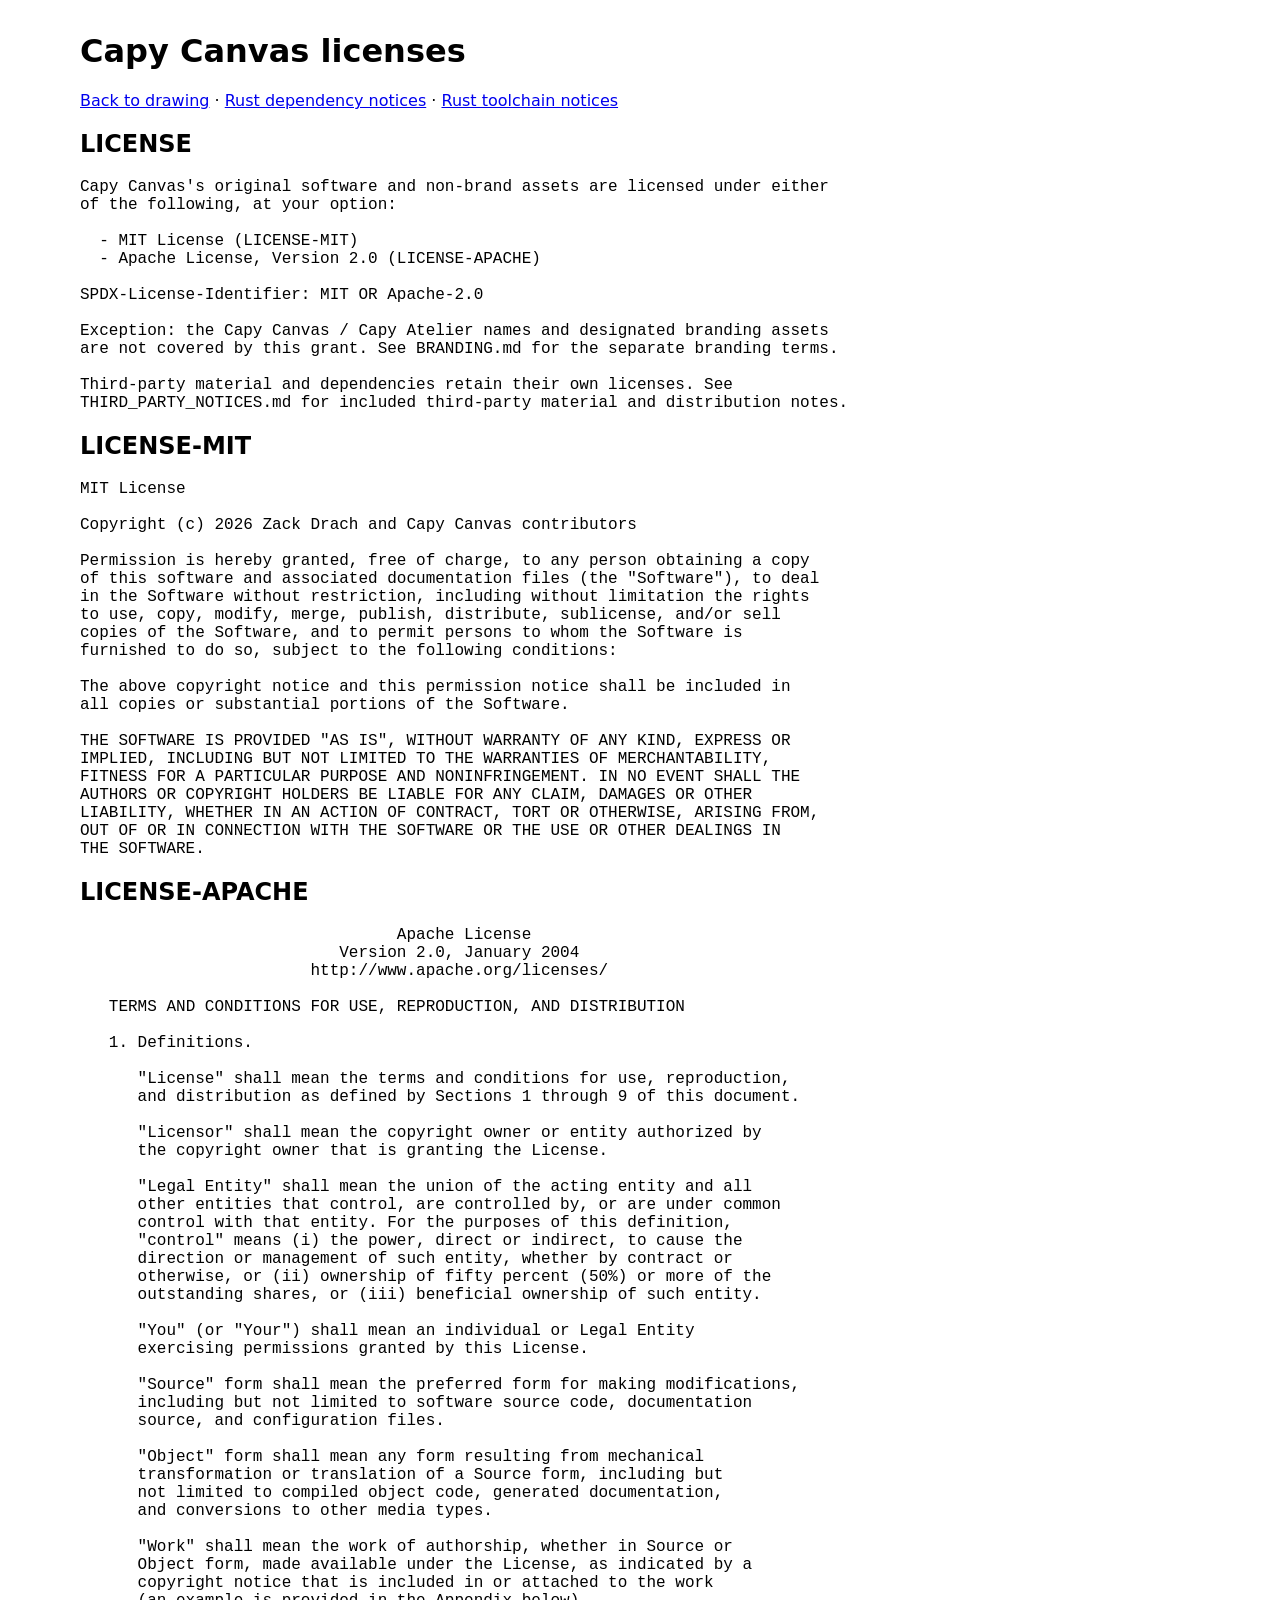
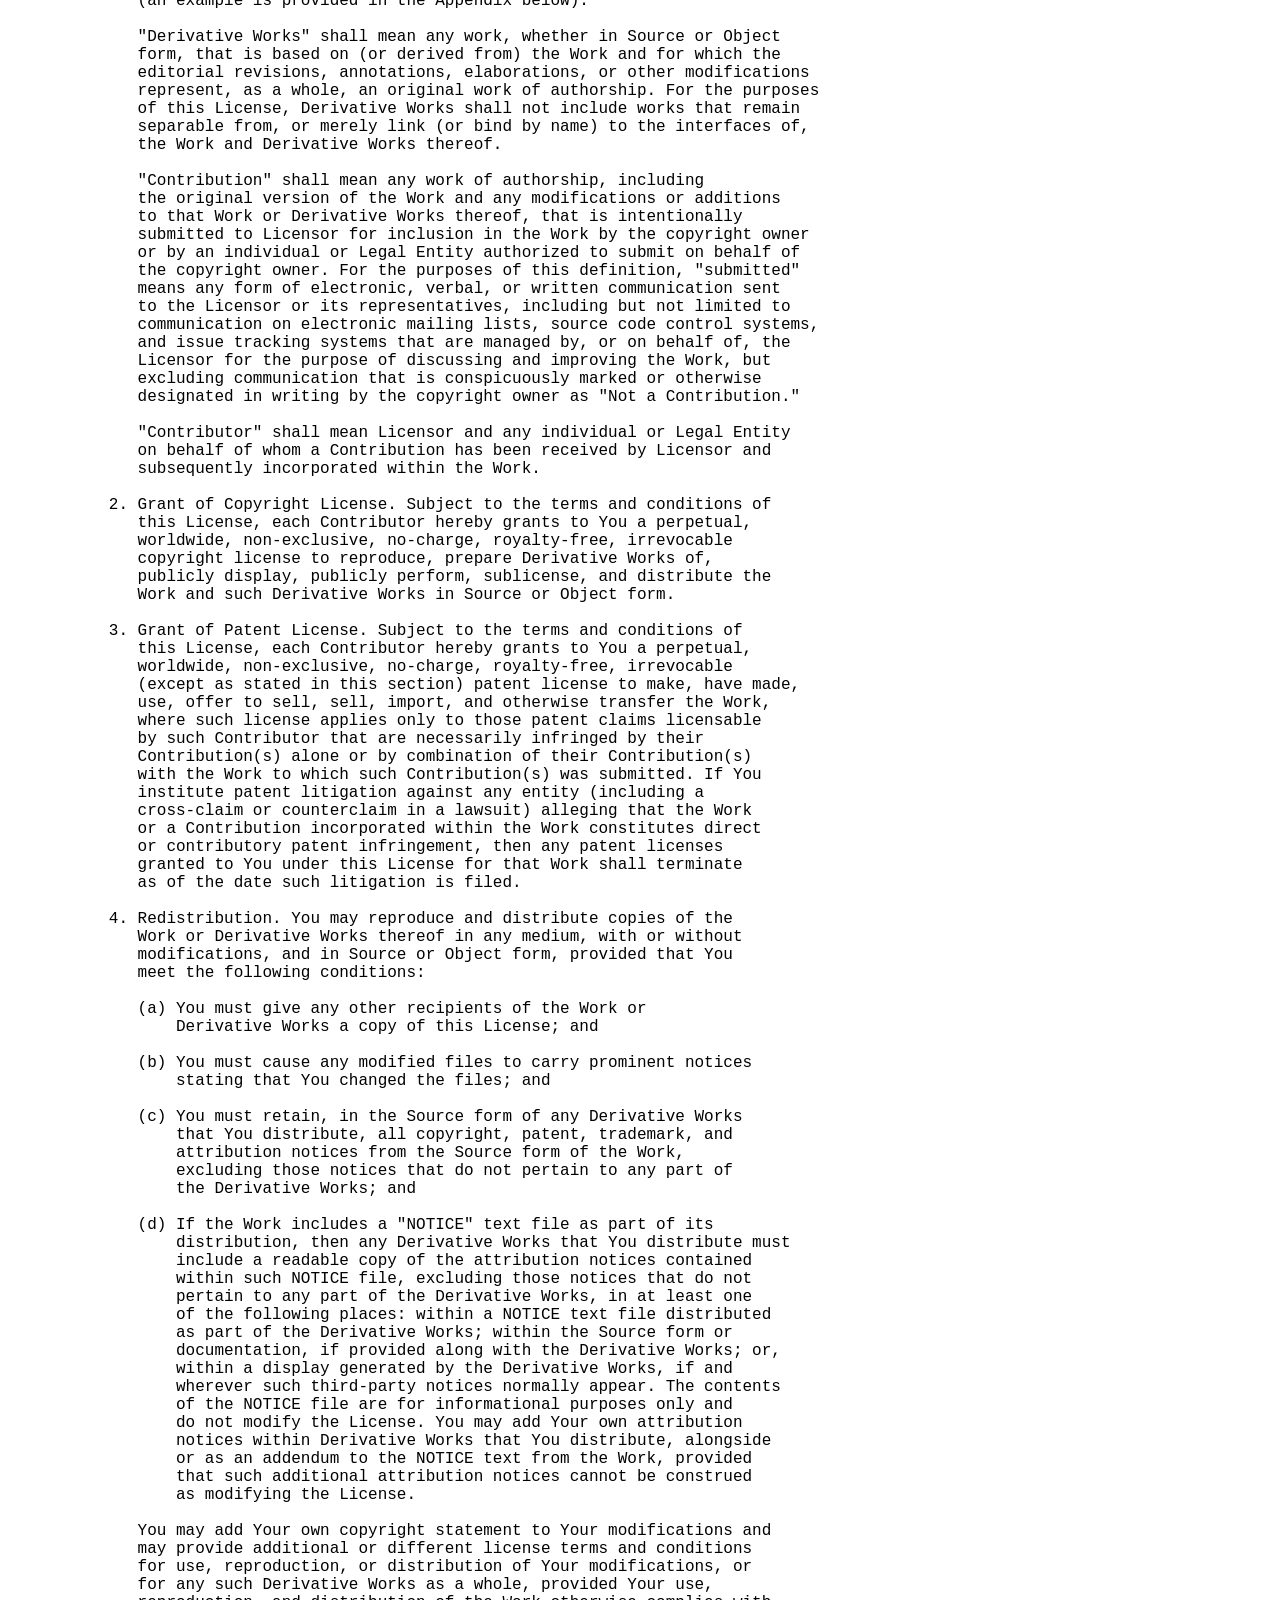
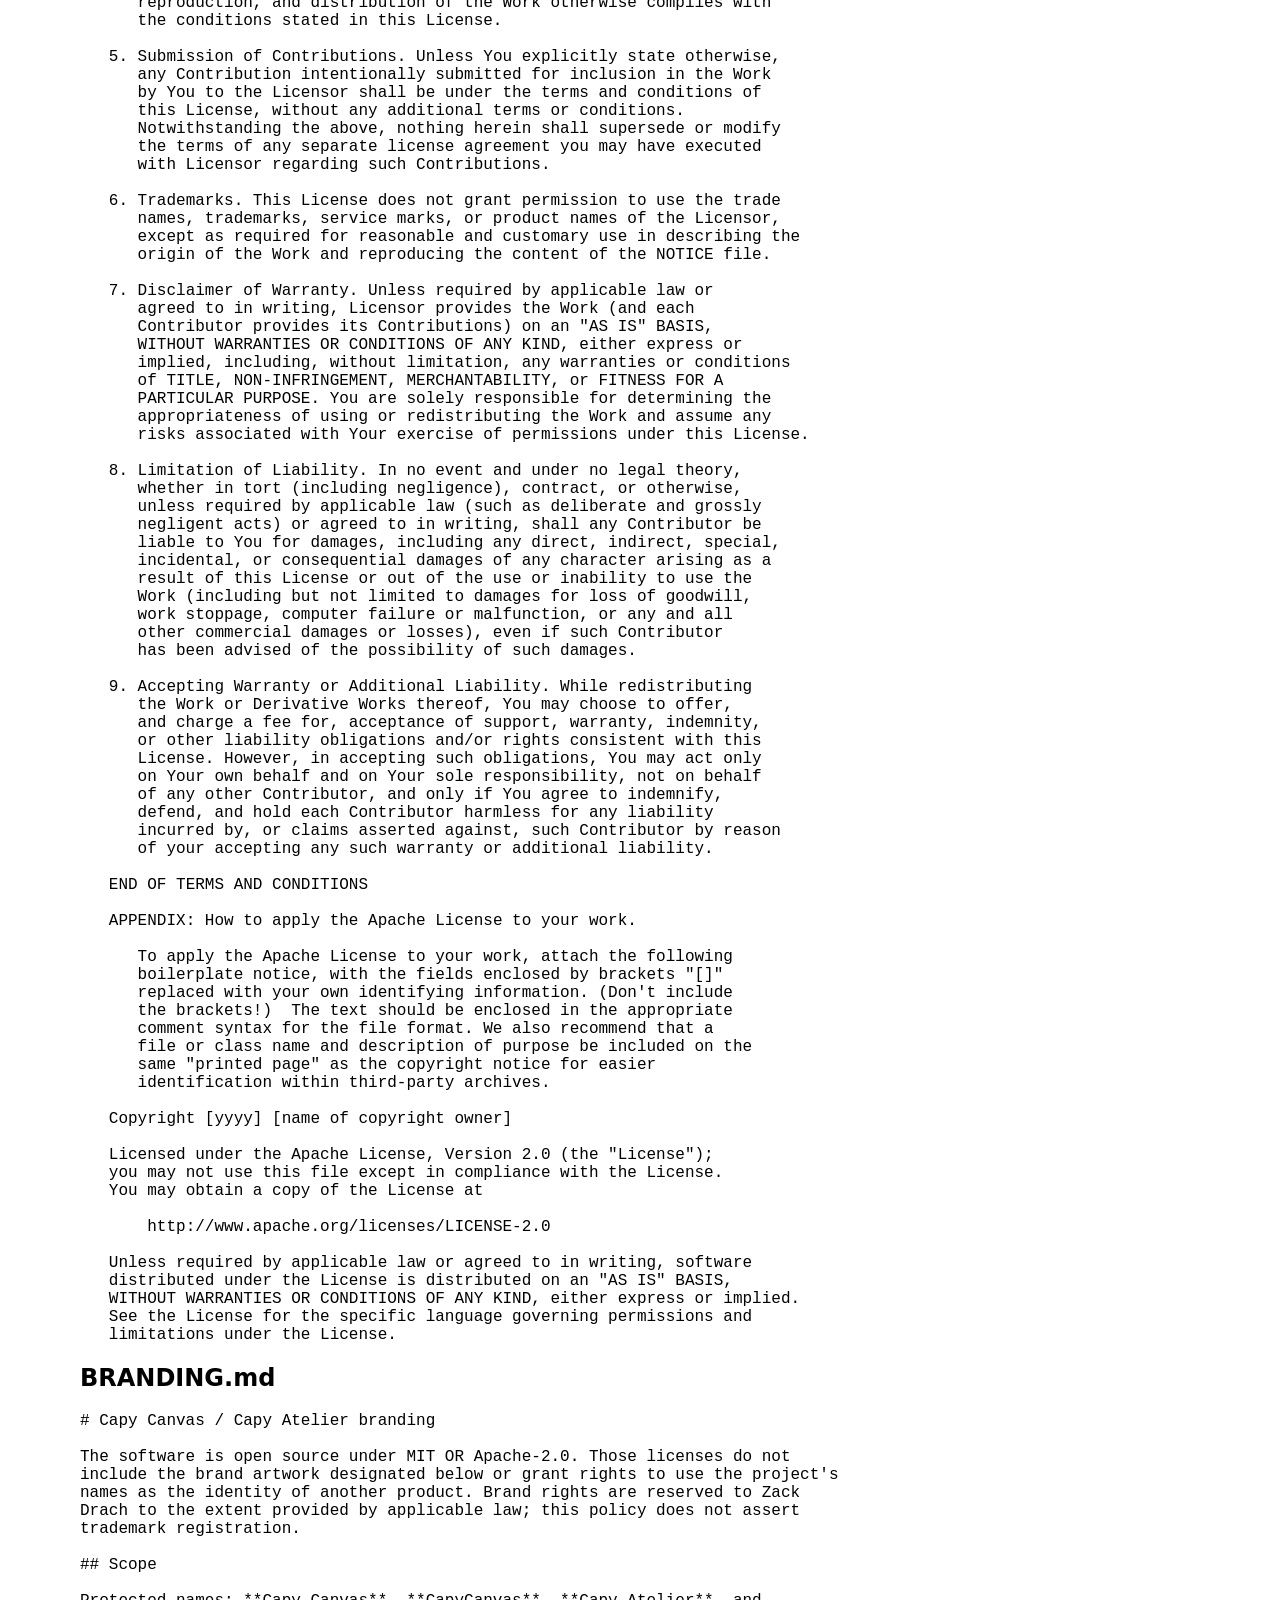
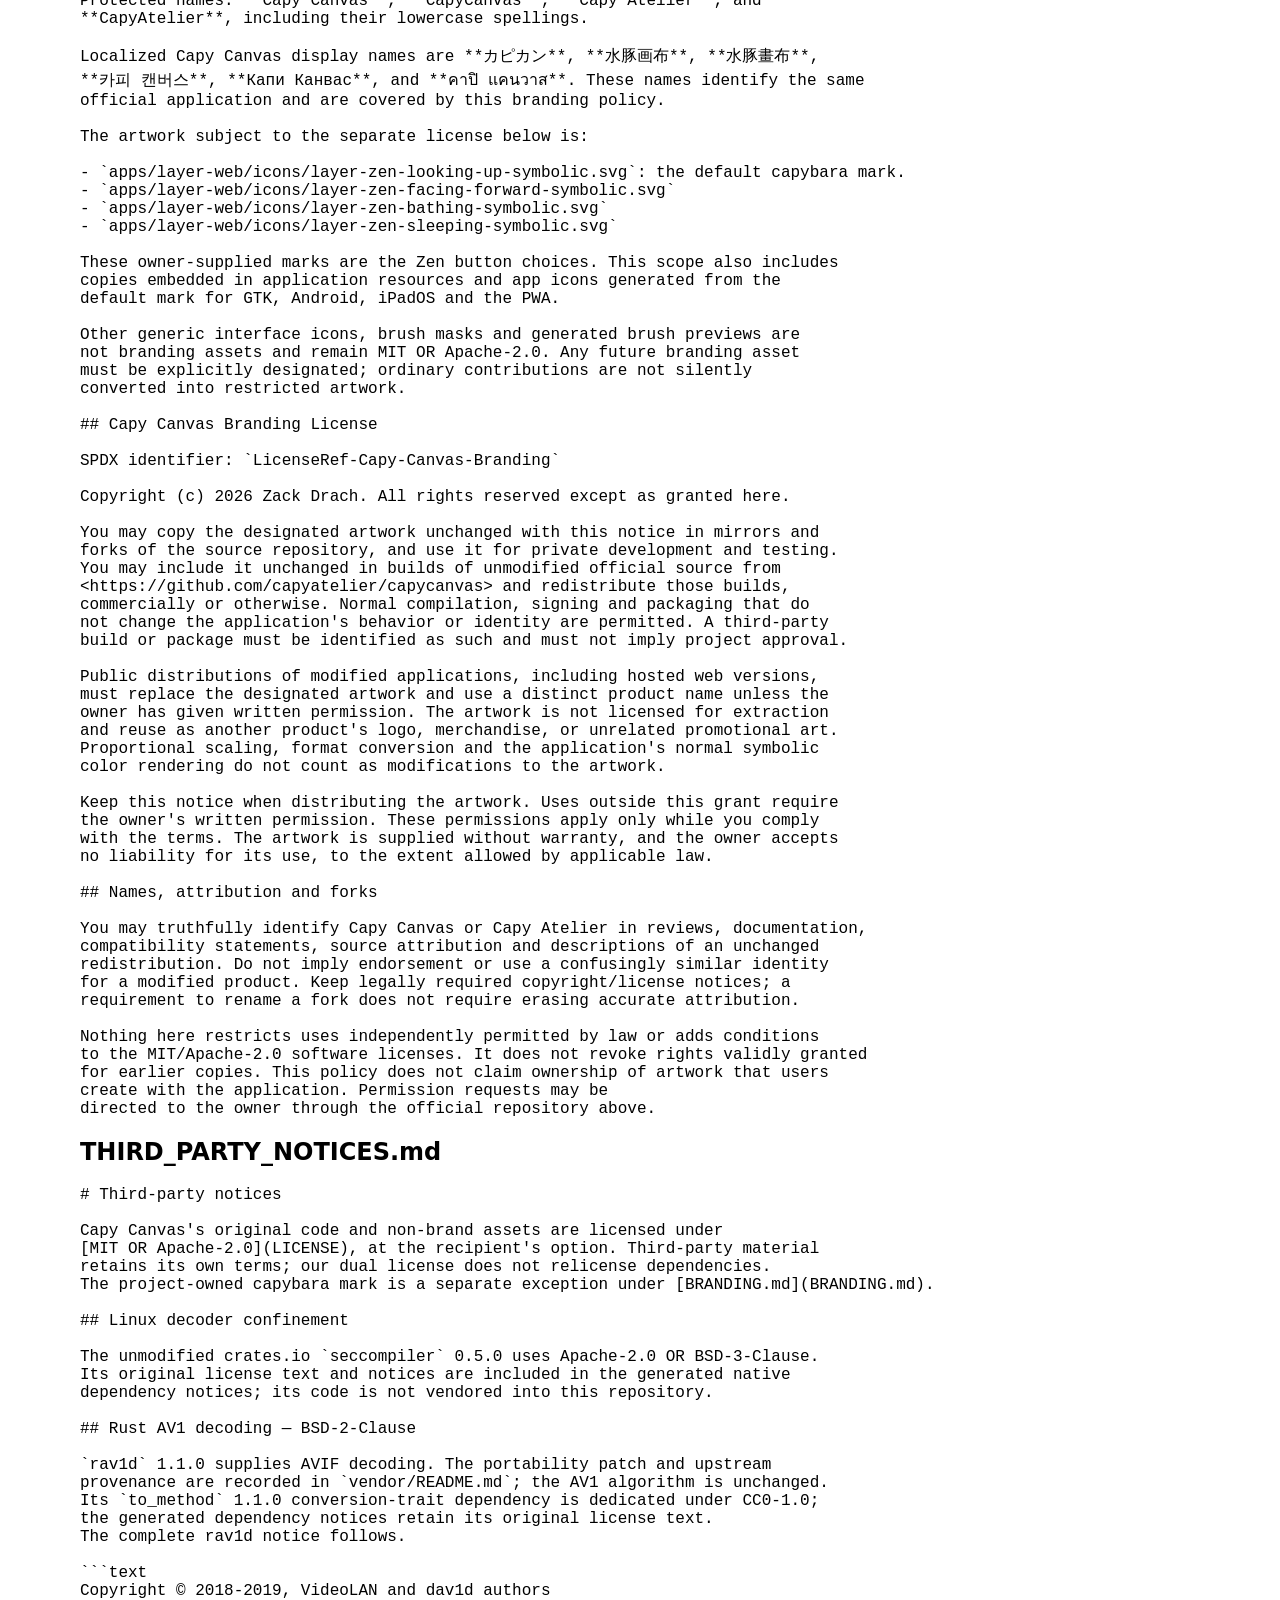
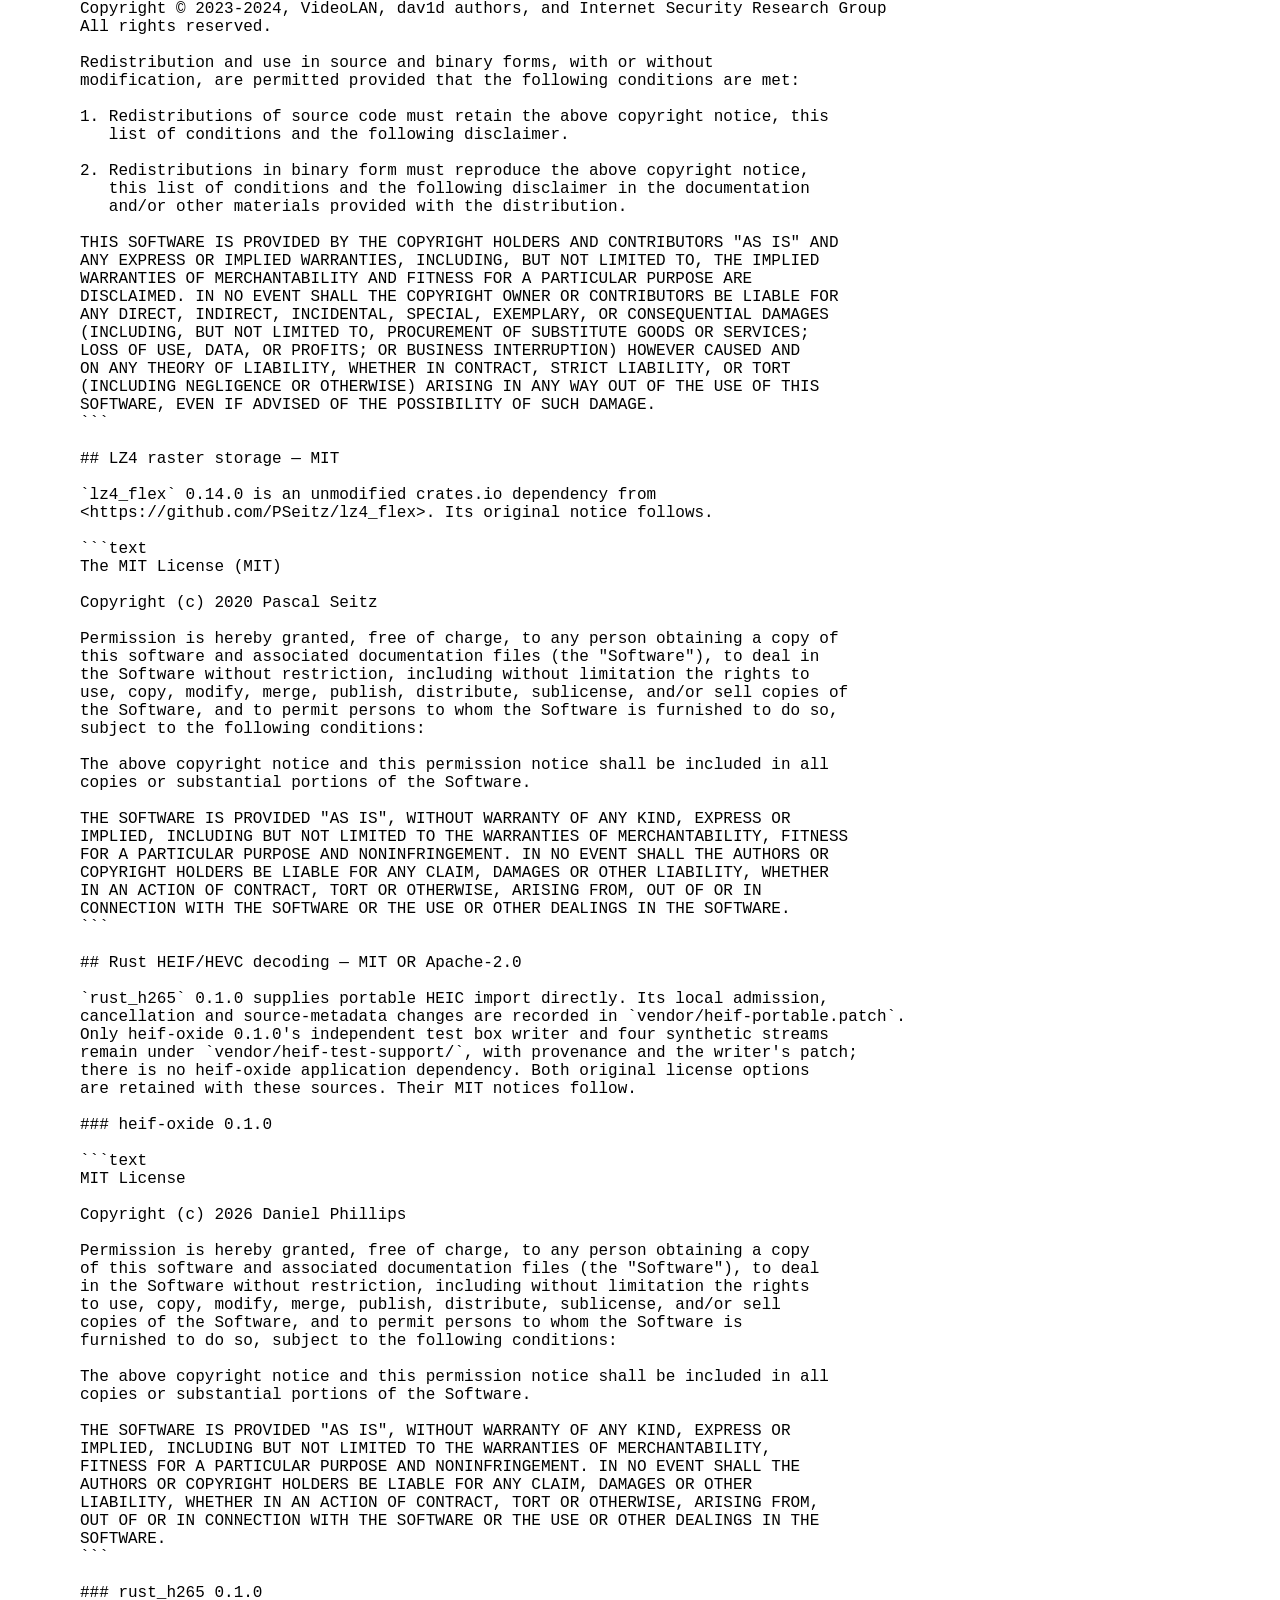
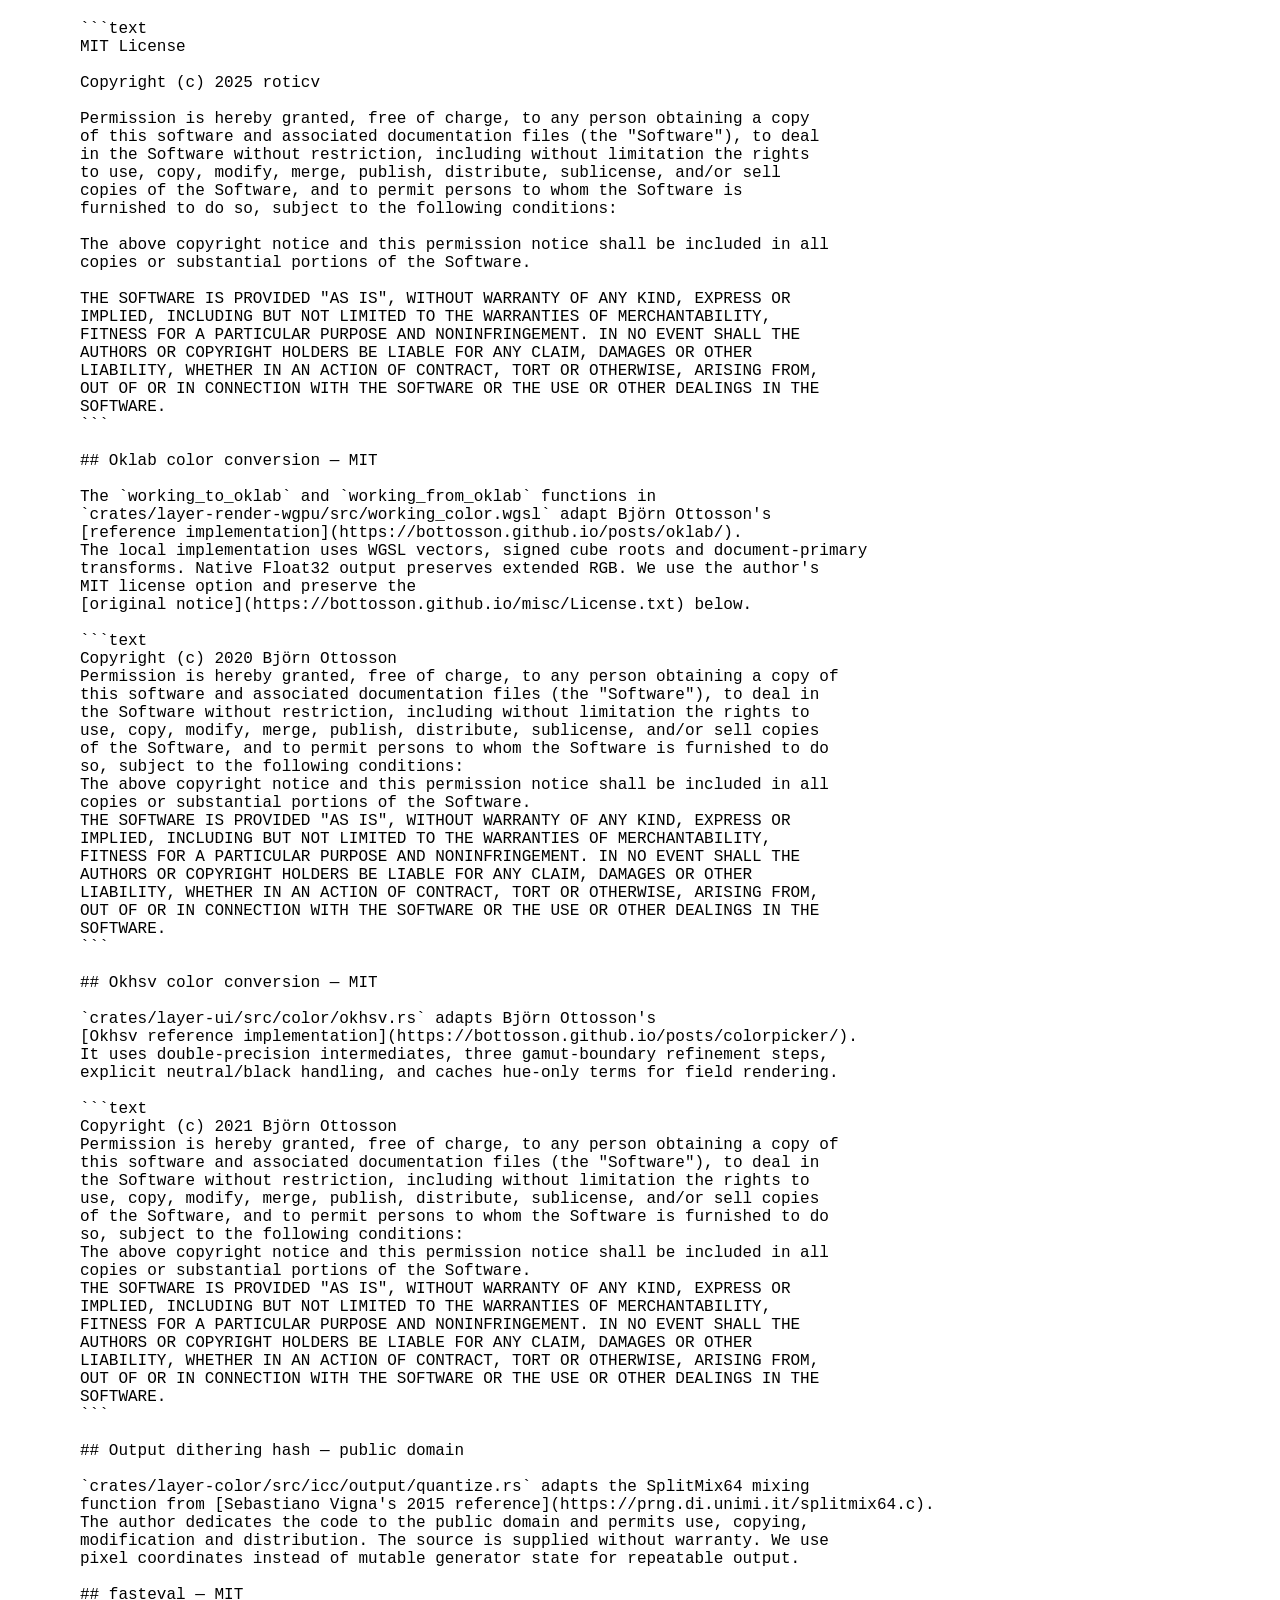
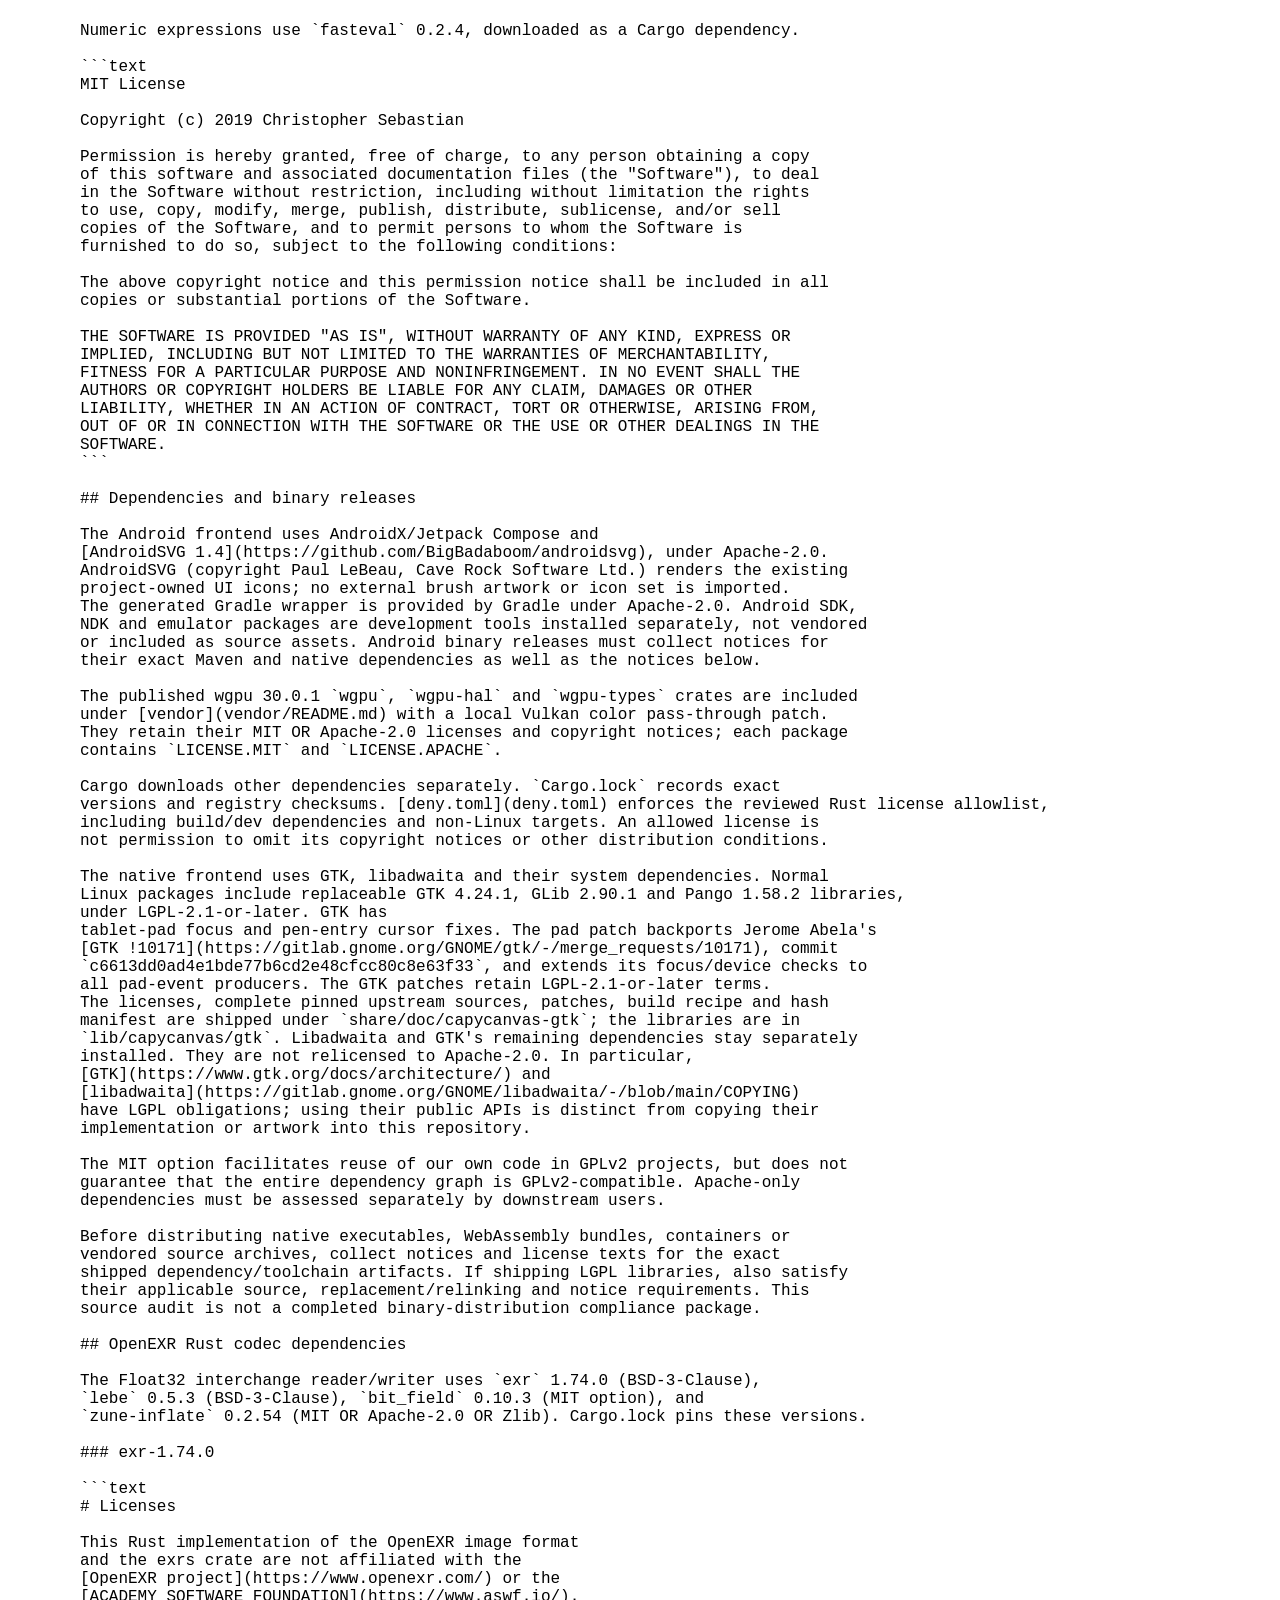
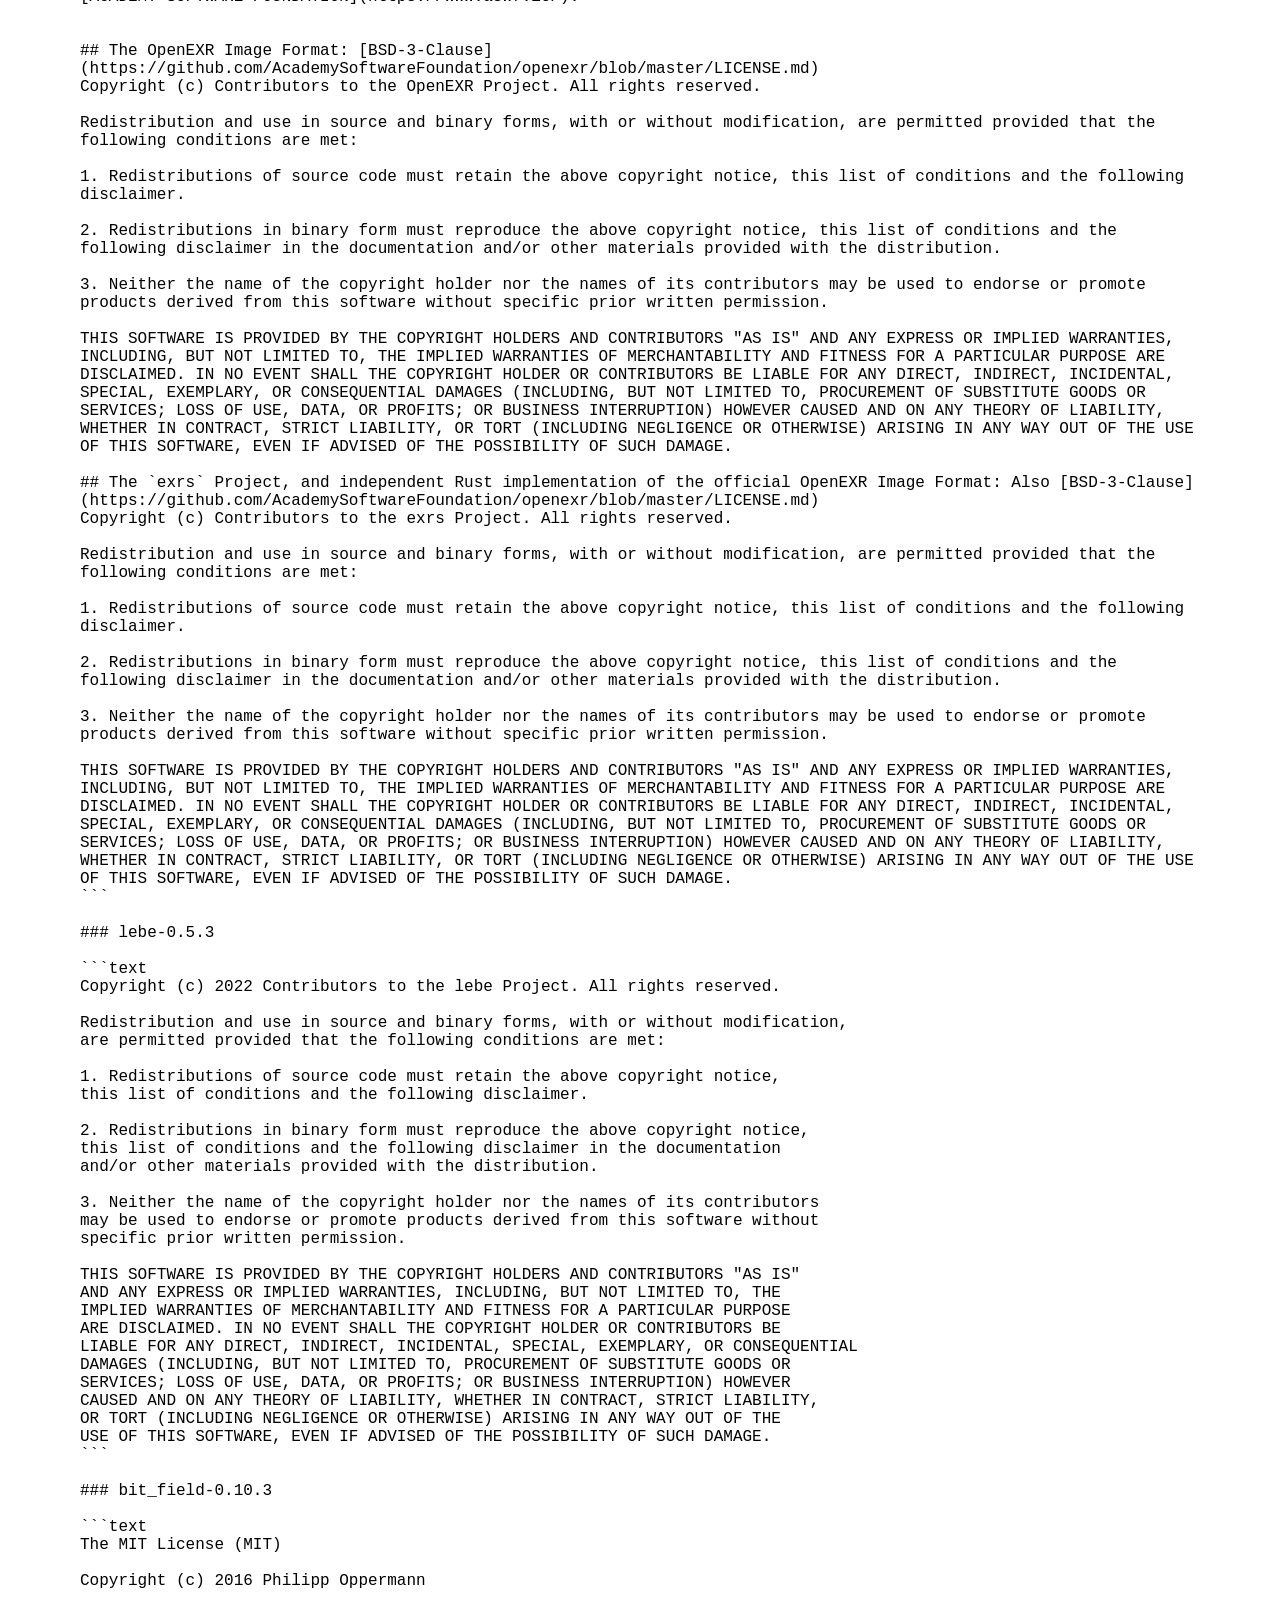
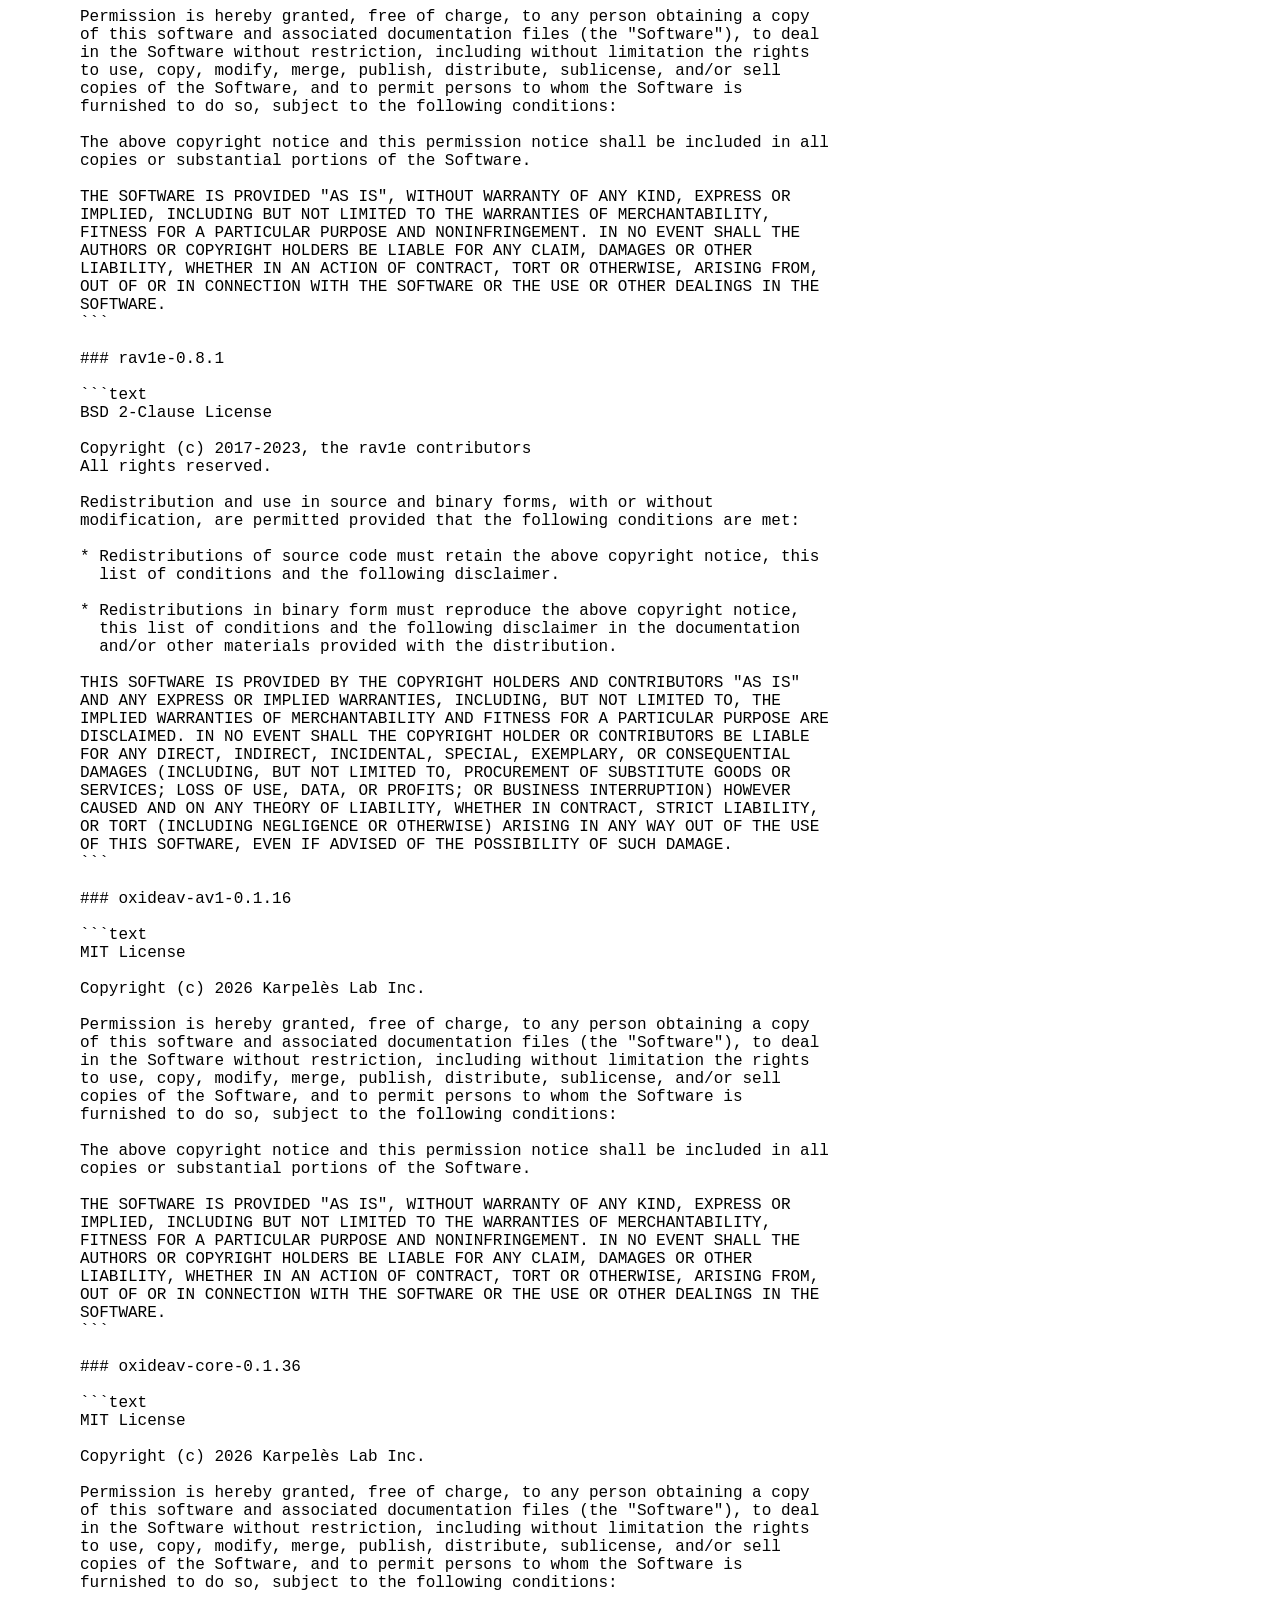
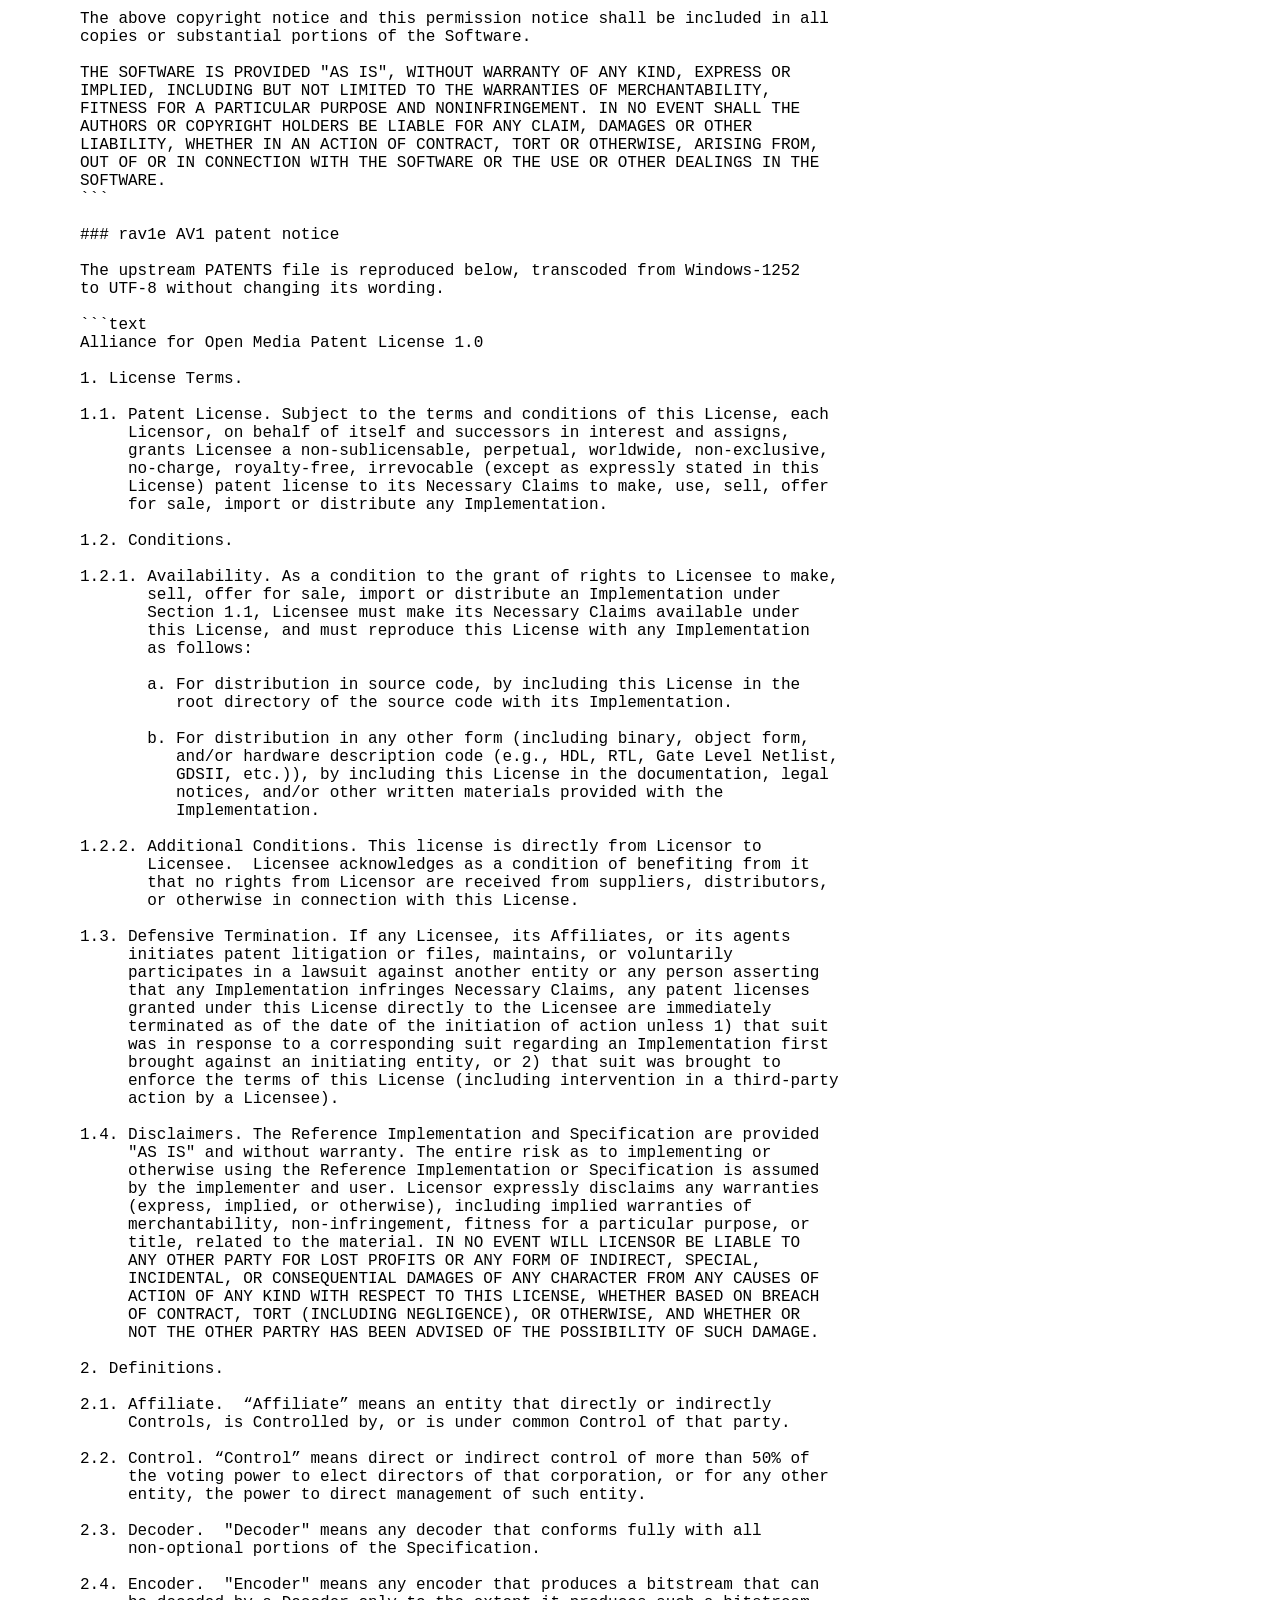
<file: doc/licenses.html>
<!doctype html><html lang="en"><meta charset="utf-8"><title>Capy Canvas licenses</title>
<style>body{max-width:70rem;margin:2rem auto;padding:0 1rem;font:16px system-ui}pre{white-space:pre-wrap}</style><h1>Capy Canvas licenses</h1><p><a href="./">Back to drawing</a> · <a href="dependency-licenses.html">Rust dependency notices</a> · <a href="rust-toolchain-notices.html">Rust toolchain notices</a></p><h2>LICENSE</h2><pre>Capy Canvas's original software and non-brand assets are licensed under either
of the following, at your option:

  - MIT License (LICENSE-MIT)
  - Apache License, Version 2.0 (LICENSE-APACHE)

SPDX-License-Identifier: MIT OR Apache-2.0

Exception: the Capy Canvas / Capy Atelier names and designated branding assets
are not covered by this grant. See BRANDING.md for the separate branding terms.

Third-party material and dependencies retain their own licenses. See
THIRD_PARTY_NOTICES.md for included third-party material and distribution notes.
</pre>
<h2>LICENSE-MIT</h2><pre>MIT License

Copyright (c) 2026 Zack Drach and Capy Canvas contributors

Permission is hereby granted, free of charge, to any person obtaining a copy
of this software and associated documentation files (the "Software"), to deal
in the Software without restriction, including without limitation the rights
to use, copy, modify, merge, publish, distribute, sublicense, and/or sell
copies of the Software, and to permit persons to whom the Software is
furnished to do so, subject to the following conditions:

The above copyright notice and this permission notice shall be included in
all copies or substantial portions of the Software.

THE SOFTWARE IS PROVIDED "AS IS", WITHOUT WARRANTY OF ANY KIND, EXPRESS OR
IMPLIED, INCLUDING BUT NOT LIMITED TO THE WARRANTIES OF MERCHANTABILITY,
FITNESS FOR A PARTICULAR PURPOSE AND NONINFRINGEMENT. IN NO EVENT SHALL THE
AUTHORS OR COPYRIGHT HOLDERS BE LIABLE FOR ANY CLAIM, DAMAGES OR OTHER
LIABILITY, WHETHER IN AN ACTION OF CONTRACT, TORT OR OTHERWISE, ARISING FROM,
OUT OF OR IN CONNECTION WITH THE SOFTWARE OR THE USE OR OTHER DEALINGS IN
THE SOFTWARE.
</pre>
<h2>LICENSE-APACHE</h2><pre>
                                 Apache License
                           Version 2.0, January 2004
                        http://www.apache.org/licenses/

   TERMS AND CONDITIONS FOR USE, REPRODUCTION, AND DISTRIBUTION

   1. Definitions.

      "License" shall mean the terms and conditions for use, reproduction,
      and distribution as defined by Sections 1 through 9 of this document.

      "Licensor" shall mean the copyright owner or entity authorized by
      the copyright owner that is granting the License.

      "Legal Entity" shall mean the union of the acting entity and all
      other entities that control, are controlled by, or are under common
      control with that entity. For the purposes of this definition,
      "control" means (i) the power, direct or indirect, to cause the
      direction or management of such entity, whether by contract or
      otherwise, or (ii) ownership of fifty percent (50%) or more of the
      outstanding shares, or (iii) beneficial ownership of such entity.

      "You" (or "Your") shall mean an individual or Legal Entity
      exercising permissions granted by this License.

      "Source" form shall mean the preferred form for making modifications,
      including but not limited to software source code, documentation
      source, and configuration files.

      "Object" form shall mean any form resulting from mechanical
      transformation or translation of a Source form, including but
      not limited to compiled object code, generated documentation,
      and conversions to other media types.

      "Work" shall mean the work of authorship, whether in Source or
      Object form, made available under the License, as indicated by a
      copyright notice that is included in or attached to the work
      (an example is provided in the Appendix below).

      "Derivative Works" shall mean any work, whether in Source or Object
      form, that is based on (or derived from) the Work and for which the
      editorial revisions, annotations, elaborations, or other modifications
      represent, as a whole, an original work of authorship. For the purposes
      of this License, Derivative Works shall not include works that remain
      separable from, or merely link (or bind by name) to the interfaces of,
      the Work and Derivative Works thereof.

      "Contribution" shall mean any work of authorship, including
      the original version of the Work and any modifications or additions
      to that Work or Derivative Works thereof, that is intentionally
      submitted to Licensor for inclusion in the Work by the copyright owner
      or by an individual or Legal Entity authorized to submit on behalf of
      the copyright owner. For the purposes of this definition, "submitted"
      means any form of electronic, verbal, or written communication sent
      to the Licensor or its representatives, including but not limited to
      communication on electronic mailing lists, source code control systems,
      and issue tracking systems that are managed by, or on behalf of, the
      Licensor for the purpose of discussing and improving the Work, but
      excluding communication that is conspicuously marked or otherwise
      designated in writing by the copyright owner as "Not a Contribution."

      "Contributor" shall mean Licensor and any individual or Legal Entity
      on behalf of whom a Contribution has been received by Licensor and
      subsequently incorporated within the Work.

   2. Grant of Copyright License. Subject to the terms and conditions of
      this License, each Contributor hereby grants to You a perpetual,
      worldwide, non-exclusive, no-charge, royalty-free, irrevocable
      copyright license to reproduce, prepare Derivative Works of,
      publicly display, publicly perform, sublicense, and distribute the
      Work and such Derivative Works in Source or Object form.

   3. Grant of Patent License. Subject to the terms and conditions of
      this License, each Contributor hereby grants to You a perpetual,
      worldwide, non-exclusive, no-charge, royalty-free, irrevocable
      (except as stated in this section) patent license to make, have made,
      use, offer to sell, sell, import, and otherwise transfer the Work,
      where such license applies only to those patent claims licensable
      by such Contributor that are necessarily infringed by their
      Contribution(s) alone or by combination of their Contribution(s)
      with the Work to which such Contribution(s) was submitted. If You
      institute patent litigation against any entity (including a
      cross-claim or counterclaim in a lawsuit) alleging that the Work
      or a Contribution incorporated within the Work constitutes direct
      or contributory patent infringement, then any patent licenses
      granted to You under this License for that Work shall terminate
      as of the date such litigation is filed.

   4. Redistribution. You may reproduce and distribute copies of the
      Work or Derivative Works thereof in any medium, with or without
      modifications, and in Source or Object form, provided that You
      meet the following conditions:

      (a) You must give any other recipients of the Work or
          Derivative Works a copy of this License; and

      (b) You must cause any modified files to carry prominent notices
          stating that You changed the files; and

      (c) You must retain, in the Source form of any Derivative Works
          that You distribute, all copyright, patent, trademark, and
          attribution notices from the Source form of the Work,
          excluding those notices that do not pertain to any part of
          the Derivative Works; and

      (d) If the Work includes a "NOTICE" text file as part of its
          distribution, then any Derivative Works that You distribute must
          include a readable copy of the attribution notices contained
          within such NOTICE file, excluding those notices that do not
          pertain to any part of the Derivative Works, in at least one
          of the following places: within a NOTICE text file distributed
          as part of the Derivative Works; within the Source form or
          documentation, if provided along with the Derivative Works; or,
          within a display generated by the Derivative Works, if and
          wherever such third-party notices normally appear. The contents
          of the NOTICE file are for informational purposes only and
          do not modify the License. You may add Your own attribution
          notices within Derivative Works that You distribute, alongside
          or as an addendum to the NOTICE text from the Work, provided
          that such additional attribution notices cannot be construed
          as modifying the License.

      You may add Your own copyright statement to Your modifications and
      may provide additional or different license terms and conditions
      for use, reproduction, or distribution of Your modifications, or
      for any such Derivative Works as a whole, provided Your use,
      reproduction, and distribution of the Work otherwise complies with
      the conditions stated in this License.

   5. Submission of Contributions. Unless You explicitly state otherwise,
      any Contribution intentionally submitted for inclusion in the Work
      by You to the Licensor shall be under the terms and conditions of
      this License, without any additional terms or conditions.
      Notwithstanding the above, nothing herein shall supersede or modify
      the terms of any separate license agreement you may have executed
      with Licensor regarding such Contributions.

   6. Trademarks. This License does not grant permission to use the trade
      names, trademarks, service marks, or product names of the Licensor,
      except as required for reasonable and customary use in describing the
      origin of the Work and reproducing the content of the NOTICE file.

   7. Disclaimer of Warranty. Unless required by applicable law or
      agreed to in writing, Licensor provides the Work (and each
      Contributor provides its Contributions) on an "AS IS" BASIS,
      WITHOUT WARRANTIES OR CONDITIONS OF ANY KIND, either express or
      implied, including, without limitation, any warranties or conditions
      of TITLE, NON-INFRINGEMENT, MERCHANTABILITY, or FITNESS FOR A
      PARTICULAR PURPOSE. You are solely responsible for determining the
      appropriateness of using or redistributing the Work and assume any
      risks associated with Your exercise of permissions under this License.

   8. Limitation of Liability. In no event and under no legal theory,
      whether in tort (including negligence), contract, or otherwise,
      unless required by applicable law (such as deliberate and grossly
      negligent acts) or agreed to in writing, shall any Contributor be
      liable to You for damages, including any direct, indirect, special,
      incidental, or consequential damages of any character arising as a
      result of this License or out of the use or inability to use the
      Work (including but not limited to damages for loss of goodwill,
      work stoppage, computer failure or malfunction, or any and all
      other commercial damages or losses), even if such Contributor
      has been advised of the possibility of such damages.

   9. Accepting Warranty or Additional Liability. While redistributing
      the Work or Derivative Works thereof, You may choose to offer,
      and charge a fee for, acceptance of support, warranty, indemnity,
      or other liability obligations and/or rights consistent with this
      License. However, in accepting such obligations, You may act only
      on Your own behalf and on Your sole responsibility, not on behalf
      of any other Contributor, and only if You agree to indemnify,
      defend, and hold each Contributor harmless for any liability
      incurred by, or claims asserted against, such Contributor by reason
      of your accepting any such warranty or additional liability.

   END OF TERMS AND CONDITIONS

   APPENDIX: How to apply the Apache License to your work.

      To apply the Apache License to your work, attach the following
      boilerplate notice, with the fields enclosed by brackets "[]"
      replaced with your own identifying information. (Don't include
      the brackets!)  The text should be enclosed in the appropriate
      comment syntax for the file format. We also recommend that a
      file or class name and description of purpose be included on the
      same "printed page" as the copyright notice for easier
      identification within third-party archives.

   Copyright [yyyy] [name of copyright owner]

   Licensed under the Apache License, Version 2.0 (the "License");
   you may not use this file except in compliance with the License.
   You may obtain a copy of the License at

       http://www.apache.org/licenses/LICENSE-2.0

   Unless required by applicable law or agreed to in writing, software
   distributed under the License is distributed on an "AS IS" BASIS,
   WITHOUT WARRANTIES OR CONDITIONS OF ANY KIND, either express or implied.
   See the License for the specific language governing permissions and
   limitations under the License.
</pre>
<h2>BRANDING.md</h2><pre># Capy Canvas / Capy Atelier branding

The software is open source under MIT OR Apache-2.0. Those licenses do not
include the brand artwork designated below or grant rights to use the project's
names as the identity of another product. Brand rights are reserved to Zack
Drach to the extent provided by applicable law; this policy does not assert
trademark registration.

## Scope

Protected names: **Capy Canvas**, **CapyCanvas**, **Capy Atelier**, and
**CapyAtelier**, including their lowercase spellings.

Localized Capy Canvas display names are **カピカン**, **水豚画布**, **水豚畫布**,
**카피 캔버스**, **Капи Канвас**, and **คาปิ แคนวาส**. These names identify the same
official application and are covered by this branding policy.

The artwork subject to the separate license below is:

- `apps/layer-web/icons/layer-zen-looking-up-symbolic.svg`: the default capybara mark.
- `apps/layer-web/icons/layer-zen-facing-forward-symbolic.svg`
- `apps/layer-web/icons/layer-zen-bathing-symbolic.svg`
- `apps/layer-web/icons/layer-zen-sleeping-symbolic.svg`

These owner-supplied marks are the Zen button choices. This scope also includes
copies embedded in application resources and app icons generated from the
default mark for GTK, Android, iPadOS and the PWA.

Other generic interface icons, brush masks and generated brush previews are
not branding assets and remain MIT OR Apache-2.0. Any future branding asset
must be explicitly designated; ordinary contributions are not silently
converted into restricted artwork.

## Capy Canvas Branding License

SPDX identifier: `LicenseRef-Capy-Canvas-Branding`

Copyright (c) 2026 Zack Drach. All rights reserved except as granted here.

You may copy the designated artwork unchanged with this notice in mirrors and
forks of the source repository, and use it for private development and testing.
You may include it unchanged in builds of unmodified official source from
&lt;https://github.com/capyatelier/capycanvas&gt; and redistribute those builds,
commercially or otherwise. Normal compilation, signing and packaging that do
not change the application's behavior or identity are permitted. A third-party
build or package must be identified as such and must not imply project approval.

Public distributions of modified applications, including hosted web versions,
must replace the designated artwork and use a distinct product name unless the
owner has given written permission. The artwork is not licensed for extraction
and reuse as another product's logo, merchandise, or unrelated promotional art.
Proportional scaling, format conversion and the application's normal symbolic
color rendering do not count as modifications to the artwork.

Keep this notice when distributing the artwork. Uses outside this grant require
the owner's written permission. These permissions apply only while you comply
with the terms. The artwork is supplied without warranty, and the owner accepts
no liability for its use, to the extent allowed by applicable law.

## Names, attribution and forks

You may truthfully identify Capy Canvas or Capy Atelier in reviews, documentation,
compatibility statements, source attribution and descriptions of an unchanged
redistribution. Do not imply endorsement or use a confusingly similar identity
for a modified product. Keep legally required copyright/license notices; a
requirement to rename a fork does not require erasing accurate attribution.

Nothing here restricts uses independently permitted by law or adds conditions
to the MIT/Apache-2.0 software licenses. It does not revoke rights validly granted
for earlier copies. This policy does not claim ownership of artwork that users
create with the application. Permission requests may be
directed to the owner through the official repository above.
</pre>
<h2>THIRD_PARTY_NOTICES.md</h2><pre># Third-party notices

Capy Canvas's original code and non-brand assets are licensed under
[MIT OR Apache-2.0](LICENSE), at the recipient's option. Third-party material
retains its own terms; our dual license does not relicense dependencies.
The project-owned capybara mark is a separate exception under [BRANDING.md](BRANDING.md).

## Linux decoder confinement

The unmodified crates.io `seccompiler` 0.5.0 uses Apache-2.0 OR BSD-3-Clause.
Its original license text and notices are included in the generated native
dependency notices; its code is not vendored into this repository.

## Rust AV1 decoding — BSD-2-Clause

`rav1d` 1.1.0 supplies AVIF decoding. The portability patch and upstream
provenance are recorded in `vendor/README.md`; the AV1 algorithm is unchanged.
Its `to_method` 1.1.0 conversion-trait dependency is dedicated under CC0-1.0;
the generated dependency notices retain its original license text.
The complete rav1d notice follows.

```text
Copyright © 2018-2019, VideoLAN and dav1d authors
Copyright © 2023-2024, VideoLAN, dav1d authors, and Internet Security Research Group
All rights reserved.

Redistribution and use in source and binary forms, with or without
modification, are permitted provided that the following conditions are met:

1. Redistributions of source code must retain the above copyright notice, this
   list of conditions and the following disclaimer.

2. Redistributions in binary form must reproduce the above copyright notice,
   this list of conditions and the following disclaimer in the documentation
   and/or other materials provided with the distribution.

THIS SOFTWARE IS PROVIDED BY THE COPYRIGHT HOLDERS AND CONTRIBUTORS "AS IS" AND
ANY EXPRESS OR IMPLIED WARRANTIES, INCLUDING, BUT NOT LIMITED TO, THE IMPLIED
WARRANTIES OF MERCHANTABILITY AND FITNESS FOR A PARTICULAR PURPOSE ARE
DISCLAIMED. IN NO EVENT SHALL THE COPYRIGHT OWNER OR CONTRIBUTORS BE LIABLE FOR
ANY DIRECT, INDIRECT, INCIDENTAL, SPECIAL, EXEMPLARY, OR CONSEQUENTIAL DAMAGES
(INCLUDING, BUT NOT LIMITED TO, PROCUREMENT OF SUBSTITUTE GOODS OR SERVICES;
LOSS OF USE, DATA, OR PROFITS; OR BUSINESS INTERRUPTION) HOWEVER CAUSED AND
ON ANY THEORY OF LIABILITY, WHETHER IN CONTRACT, STRICT LIABILITY, OR TORT
(INCLUDING NEGLIGENCE OR OTHERWISE) ARISING IN ANY WAY OUT OF THE USE OF THIS
SOFTWARE, EVEN IF ADVISED OF THE POSSIBILITY OF SUCH DAMAGE.
```

## LZ4 raster storage — MIT

`lz4_flex` 0.14.0 is an unmodified crates.io dependency from
&lt;https://github.com/PSeitz/lz4_flex&gt;. Its original notice follows.

```text
The MIT License (MIT)

Copyright (c) 2020 Pascal Seitz

Permission is hereby granted, free of charge, to any person obtaining a copy of
this software and associated documentation files (the "Software"), to deal in
the Software without restriction, including without limitation the rights to
use, copy, modify, merge, publish, distribute, sublicense, and/or sell copies of
the Software, and to permit persons to whom the Software is furnished to do so,
subject to the following conditions:

The above copyright notice and this permission notice shall be included in all
copies or substantial portions of the Software.

THE SOFTWARE IS PROVIDED "AS IS", WITHOUT WARRANTY OF ANY KIND, EXPRESS OR
IMPLIED, INCLUDING BUT NOT LIMITED TO THE WARRANTIES OF MERCHANTABILITY, FITNESS
FOR A PARTICULAR PURPOSE AND NONINFRINGEMENT. IN NO EVENT SHALL THE AUTHORS OR
COPYRIGHT HOLDERS BE LIABLE FOR ANY CLAIM, DAMAGES OR OTHER LIABILITY, WHETHER
IN AN ACTION OF CONTRACT, TORT OR OTHERWISE, ARISING FROM, OUT OF OR IN
CONNECTION WITH THE SOFTWARE OR THE USE OR OTHER DEALINGS IN THE SOFTWARE.
```

## Rust HEIF/HEVC decoding — MIT OR Apache-2.0

`rust_h265` 0.1.0 supplies portable HEIC import directly. Its local admission,
cancellation and source-metadata changes are recorded in `vendor/heif-portable.patch`.
Only heif-oxide 0.1.0's independent test box writer and four synthetic streams
remain under `vendor/heif-test-support/`, with provenance and the writer's patch;
there is no heif-oxide application dependency. Both original license options
are retained with these sources. Their MIT notices follow.

### heif-oxide 0.1.0

```text
MIT License

Copyright (c) 2026 Daniel Phillips

Permission is hereby granted, free of charge, to any person obtaining a copy
of this software and associated documentation files (the "Software"), to deal
in the Software without restriction, including without limitation the rights
to use, copy, modify, merge, publish, distribute, sublicense, and/or sell
copies of the Software, and to permit persons to whom the Software is
furnished to do so, subject to the following conditions:

The above copyright notice and this permission notice shall be included in all
copies or substantial portions of the Software.

THE SOFTWARE IS PROVIDED "AS IS", WITHOUT WARRANTY OF ANY KIND, EXPRESS OR
IMPLIED, INCLUDING BUT NOT LIMITED TO THE WARRANTIES OF MERCHANTABILITY,
FITNESS FOR A PARTICULAR PURPOSE AND NONINFRINGEMENT. IN NO EVENT SHALL THE
AUTHORS OR COPYRIGHT HOLDERS BE LIABLE FOR ANY CLAIM, DAMAGES OR OTHER
LIABILITY, WHETHER IN AN ACTION OF CONTRACT, TORT OR OTHERWISE, ARISING FROM,
OUT OF OR IN CONNECTION WITH THE SOFTWARE OR THE USE OR OTHER DEALINGS IN THE
SOFTWARE.
```

### rust_h265 0.1.0

```text
MIT License

Copyright (c) 2025 roticv

Permission is hereby granted, free of charge, to any person obtaining a copy
of this software and associated documentation files (the "Software"), to deal
in the Software without restriction, including without limitation the rights
to use, copy, modify, merge, publish, distribute, sublicense, and/or sell
copies of the Software, and to permit persons to whom the Software is
furnished to do so, subject to the following conditions:

The above copyright notice and this permission notice shall be included in all
copies or substantial portions of the Software.

THE SOFTWARE IS PROVIDED "AS IS", WITHOUT WARRANTY OF ANY KIND, EXPRESS OR
IMPLIED, INCLUDING BUT NOT LIMITED TO THE WARRANTIES OF MERCHANTABILITY,
FITNESS FOR A PARTICULAR PURPOSE AND NONINFRINGEMENT. IN NO EVENT SHALL THE
AUTHORS OR COPYRIGHT HOLDERS BE LIABLE FOR ANY CLAIM, DAMAGES OR OTHER
LIABILITY, WHETHER IN AN ACTION OF CONTRACT, TORT OR OTHERWISE, ARISING FROM,
OUT OF OR IN CONNECTION WITH THE SOFTWARE OR THE USE OR OTHER DEALINGS IN THE
SOFTWARE.
```

## Oklab color conversion — MIT

The `working_to_oklab` and `working_from_oklab` functions in
`crates/layer-render-wgpu/src/working_color.wgsl` adapt Björn Ottosson's
[reference implementation](https://bottosson.github.io/posts/oklab/).
The local implementation uses WGSL vectors, signed cube roots and document-primary
transforms. Native Float32 output preserves extended RGB. We use the author's
MIT license option and preserve the
[original notice](https://bottosson.github.io/misc/License.txt) below.

```text
Copyright (c) 2020 Björn Ottosson
Permission is hereby granted, free of charge, to any person obtaining a copy of
this software and associated documentation files (the "Software"), to deal in
the Software without restriction, including without limitation the rights to
use, copy, modify, merge, publish, distribute, sublicense, and/or sell copies
of the Software, and to permit persons to whom the Software is furnished to do
so, subject to the following conditions:
The above copyright notice and this permission notice shall be included in all
copies or substantial portions of the Software.
THE SOFTWARE IS PROVIDED "AS IS", WITHOUT WARRANTY OF ANY KIND, EXPRESS OR
IMPLIED, INCLUDING BUT NOT LIMITED TO THE WARRANTIES OF MERCHANTABILITY,
FITNESS FOR A PARTICULAR PURPOSE AND NONINFRINGEMENT. IN NO EVENT SHALL THE
AUTHORS OR COPYRIGHT HOLDERS BE LIABLE FOR ANY CLAIM, DAMAGES OR OTHER
LIABILITY, WHETHER IN AN ACTION OF CONTRACT, TORT OR OTHERWISE, ARISING FROM,
OUT OF OR IN CONNECTION WITH THE SOFTWARE OR THE USE OR OTHER DEALINGS IN THE
SOFTWARE.
```

## Okhsv color conversion — MIT

`crates/layer-ui/src/color/okhsv.rs` adapts Björn Ottosson's
[Okhsv reference implementation](https://bottosson.github.io/posts/colorpicker/).
It uses double-precision intermediates, three gamut-boundary refinement steps,
explicit neutral/black handling, and caches hue-only terms for field rendering.

```text
Copyright (c) 2021 Björn Ottosson
Permission is hereby granted, free of charge, to any person obtaining a copy of
this software and associated documentation files (the "Software"), to deal in
the Software without restriction, including without limitation the rights to
use, copy, modify, merge, publish, distribute, sublicense, and/or sell copies
of the Software, and to permit persons to whom the Software is furnished to do
so, subject to the following conditions:
The above copyright notice and this permission notice shall be included in all
copies or substantial portions of the Software.
THE SOFTWARE IS PROVIDED "AS IS", WITHOUT WARRANTY OF ANY KIND, EXPRESS OR
IMPLIED, INCLUDING BUT NOT LIMITED TO THE WARRANTIES OF MERCHANTABILITY,
FITNESS FOR A PARTICULAR PURPOSE AND NONINFRINGEMENT. IN NO EVENT SHALL THE
AUTHORS OR COPYRIGHT HOLDERS BE LIABLE FOR ANY CLAIM, DAMAGES OR OTHER
LIABILITY, WHETHER IN AN ACTION OF CONTRACT, TORT OR OTHERWISE, ARISING FROM,
OUT OF OR IN CONNECTION WITH THE SOFTWARE OR THE USE OR OTHER DEALINGS IN THE
SOFTWARE.
```

## Output dithering hash — public domain

`crates/layer-color/src/icc/output/quantize.rs` adapts the SplitMix64 mixing
function from [Sebastiano Vigna's 2015 reference](https://prng.di.unimi.it/splitmix64.c).
The author dedicates the code to the public domain and permits use, copying,
modification and distribution. The source is supplied without warranty. We use
pixel coordinates instead of mutable generator state for repeatable output.

## fasteval — MIT

Numeric expressions use `fasteval` 0.2.4, downloaded as a Cargo dependency.

```text
MIT License

Copyright (c) 2019 Christopher Sebastian

Permission is hereby granted, free of charge, to any person obtaining a copy
of this software and associated documentation files (the "Software"), to deal
in the Software without restriction, including without limitation the rights
to use, copy, modify, merge, publish, distribute, sublicense, and/or sell
copies of the Software, and to permit persons to whom the Software is
furnished to do so, subject to the following conditions:

The above copyright notice and this permission notice shall be included in all
copies or substantial portions of the Software.

THE SOFTWARE IS PROVIDED "AS IS", WITHOUT WARRANTY OF ANY KIND, EXPRESS OR
IMPLIED, INCLUDING BUT NOT LIMITED TO THE WARRANTIES OF MERCHANTABILITY,
FITNESS FOR A PARTICULAR PURPOSE AND NONINFRINGEMENT. IN NO EVENT SHALL THE
AUTHORS OR COPYRIGHT HOLDERS BE LIABLE FOR ANY CLAIM, DAMAGES OR OTHER
LIABILITY, WHETHER IN AN ACTION OF CONTRACT, TORT OR OTHERWISE, ARISING FROM,
OUT OF OR IN CONNECTION WITH THE SOFTWARE OR THE USE OR OTHER DEALINGS IN THE
SOFTWARE.
```

## Dependencies and binary releases

The Android frontend uses AndroidX/Jetpack Compose and
[AndroidSVG 1.4](https://github.com/BigBadaboom/androidsvg), under Apache-2.0.
AndroidSVG (copyright Paul LeBeau, Cave Rock Software Ltd.) renders the existing
project-owned UI icons; no external brush artwork or icon set is imported.
The generated Gradle wrapper is provided by Gradle under Apache-2.0. Android SDK,
NDK and emulator packages are development tools installed separately, not vendored
or included as source assets. Android binary releases must collect notices for
their exact Maven and native dependencies as well as the notices below.

The published wgpu 30.0.1 `wgpu`, `wgpu-hal` and `wgpu-types` crates are included
under [vendor](vendor/README.md) with a local Vulkan color pass-through patch.
They retain their MIT OR Apache-2.0 licenses and copyright notices; each package
contains `LICENSE.MIT` and `LICENSE.APACHE`.

Cargo downloads other dependencies separately. `Cargo.lock` records exact
versions and registry checksums. [deny.toml](deny.toml) enforces the reviewed Rust license allowlist,
including build/dev dependencies and non-Linux targets. An allowed license is
not permission to omit its copyright notices or other distribution conditions.

The native frontend uses GTK, libadwaita and their system dependencies. Normal
Linux packages include replaceable GTK 4.24.1, GLib 2.90.1 and Pango 1.58.2 libraries,
under LGPL-2.1-or-later. GTK has
tablet-pad focus and pen-entry cursor fixes. The pad patch backports Jerome Abela's
[GTK !10171](https://gitlab.gnome.org/GNOME/gtk/-/merge_requests/10171), commit
`c6613dd0ad4e1bde77b6cd2e48cfcc80c8e63f33`, and extends its focus/device checks to
all pad-event producers. The GTK patches retain LGPL-2.1-or-later terms.
The licenses, complete pinned upstream sources, patches, build recipe and hash
manifest are shipped under `share/doc/capycanvas-gtk`; the libraries are in
`lib/capycanvas/gtk`. Libadwaita and GTK's remaining dependencies stay separately
installed. They are not relicensed to Apache-2.0. In particular,
[GTK](https://www.gtk.org/docs/architecture/) and
[libadwaita](https://gitlab.gnome.org/GNOME/libadwaita/-/blob/main/COPYING)
have LGPL obligations; using their public APIs is distinct from copying their
implementation or artwork into this repository.

The MIT option facilitates reuse of our own code in GPLv2 projects, but does not
guarantee that the entire dependency graph is GPLv2-compatible. Apache-only
dependencies must be assessed separately by downstream users.

Before distributing native executables, WebAssembly bundles, containers or
vendored source archives, collect notices and license texts for the exact
shipped dependency/toolchain artifacts. If shipping LGPL libraries, also satisfy
their applicable source, replacement/relinking and notice requirements. This
source audit is not a completed binary-distribution compliance package.

## OpenEXR Rust codec dependencies

The Float32 interchange reader/writer uses `exr` 1.74.0 (BSD-3-Clause),
`lebe` 0.5.3 (BSD-3-Clause), `bit_field` 0.10.3 (MIT option), and
`zune-inflate` 0.2.54 (MIT OR Apache-2.0 OR Zlib). Cargo.lock pins these versions.

### exr-1.74.0

```text
# Licenses

This Rust implementation of the OpenEXR image format
and the exrs crate are not affiliated with the
[OpenEXR project](https://www.openexr.com/) or the
[ACADEMY SOFTWARE FOUNDATION](https://www.aswf.io/).


## The OpenEXR Image Format: [BSD-3-Clause](https://github.com/AcademySoftwareFoundation/openexr/blob/master/LICENSE.md)
Copyright (c) Contributors to the OpenEXR Project. All rights reserved.

Redistribution and use in source and binary forms, with or without modification, are permitted provided that the following conditions are met:

1. Redistributions of source code must retain the above copyright notice, this list of conditions and the following disclaimer.

2. Redistributions in binary form must reproduce the above copyright notice, this list of conditions and the following disclaimer in the documentation and/or other materials provided with the distribution.

3. Neither the name of the copyright holder nor the names of its contributors may be used to endorse or promote products derived from this software without specific prior written permission.

THIS SOFTWARE IS PROVIDED BY THE COPYRIGHT HOLDERS AND CONTRIBUTORS "AS IS" AND ANY EXPRESS OR IMPLIED WARRANTIES, INCLUDING, BUT NOT LIMITED TO, THE IMPLIED WARRANTIES OF MERCHANTABILITY AND FITNESS FOR A PARTICULAR PURPOSE ARE DISCLAIMED. IN NO EVENT SHALL THE COPYRIGHT HOLDER OR CONTRIBUTORS BE LIABLE FOR ANY DIRECT, INDIRECT, INCIDENTAL, SPECIAL, EXEMPLARY, OR CONSEQUENTIAL DAMAGES (INCLUDING, BUT NOT LIMITED TO, PROCUREMENT OF SUBSTITUTE GOODS OR SERVICES; LOSS OF USE, DATA, OR PROFITS; OR BUSINESS INTERRUPTION) HOWEVER CAUSED AND ON ANY THEORY OF LIABILITY, WHETHER IN CONTRACT, STRICT LIABILITY, OR TORT (INCLUDING NEGLIGENCE OR OTHERWISE) ARISING IN ANY WAY OUT OF THE USE OF THIS SOFTWARE, EVEN IF ADVISED OF THE POSSIBILITY OF SUCH DAMAGE.

## The `exrs` Project, and independent Rust implementation of the official OpenEXR Image Format: Also [BSD-3-Clause](https://github.com/AcademySoftwareFoundation/openexr/blob/master/LICENSE.md)
Copyright (c) Contributors to the exrs Project. All rights reserved.

Redistribution and use in source and binary forms, with or without modification, are permitted provided that the following conditions are met:

1. Redistributions of source code must retain the above copyright notice, this list of conditions and the following disclaimer.

2. Redistributions in binary form must reproduce the above copyright notice, this list of conditions and the following disclaimer in the documentation and/or other materials provided with the distribution.

3. Neither the name of the copyright holder nor the names of its contributors may be used to endorse or promote products derived from this software without specific prior written permission.

THIS SOFTWARE IS PROVIDED BY THE COPYRIGHT HOLDERS AND CONTRIBUTORS "AS IS" AND ANY EXPRESS OR IMPLIED WARRANTIES, INCLUDING, BUT NOT LIMITED TO, THE IMPLIED WARRANTIES OF MERCHANTABILITY AND FITNESS FOR A PARTICULAR PURPOSE ARE DISCLAIMED. IN NO EVENT SHALL THE COPYRIGHT HOLDER OR CONTRIBUTORS BE LIABLE FOR ANY DIRECT, INDIRECT, INCIDENTAL, SPECIAL, EXEMPLARY, OR CONSEQUENTIAL DAMAGES (INCLUDING, BUT NOT LIMITED TO, PROCUREMENT OF SUBSTITUTE GOODS OR SERVICES; LOSS OF USE, DATA, OR PROFITS; OR BUSINESS INTERRUPTION) HOWEVER CAUSED AND ON ANY THEORY OF LIABILITY, WHETHER IN CONTRACT, STRICT LIABILITY, OR TORT (INCLUDING NEGLIGENCE OR OTHERWISE) ARISING IN ANY WAY OUT OF THE USE OF THIS SOFTWARE, EVEN IF ADVISED OF THE POSSIBILITY OF SUCH DAMAGE.
```

### lebe-0.5.3

```text
Copyright (c) 2022 Contributors to the lebe Project. All rights reserved.

Redistribution and use in source and binary forms, with or without modification,
are permitted provided that the following conditions are met:

1. Redistributions of source code must retain the above copyright notice,
this list of conditions and the following disclaimer.

2. Redistributions in binary form must reproduce the above copyright notice,
this list of conditions and the following disclaimer in the documentation
and/or other materials provided with the distribution.

3. Neither the name of the copyright holder nor the names of its contributors
may be used to endorse or promote products derived from this software without
specific prior written permission.

THIS SOFTWARE IS PROVIDED BY THE COPYRIGHT HOLDERS AND CONTRIBUTORS "AS IS"
AND ANY EXPRESS OR IMPLIED WARRANTIES, INCLUDING, BUT NOT LIMITED TO, THE
IMPLIED WARRANTIES OF MERCHANTABILITY AND FITNESS FOR A PARTICULAR PURPOSE
ARE DISCLAIMED. IN NO EVENT SHALL THE COPYRIGHT HOLDER OR CONTRIBUTORS BE
LIABLE FOR ANY DIRECT, INDIRECT, INCIDENTAL, SPECIAL, EXEMPLARY, OR CONSEQUENTIAL
DAMAGES (INCLUDING, BUT NOT LIMITED TO, PROCUREMENT OF SUBSTITUTE GOODS OR
SERVICES; LOSS OF USE, DATA, OR PROFITS; OR BUSINESS INTERRUPTION) HOWEVER
CAUSED AND ON ANY THEORY OF LIABILITY, WHETHER IN CONTRACT, STRICT LIABILITY,
OR TORT (INCLUDING NEGLIGENCE OR OTHERWISE) ARISING IN ANY WAY OUT OF THE
USE OF THIS SOFTWARE, EVEN IF ADVISED OF THE POSSIBILITY OF SUCH DAMAGE.
```

### bit_field-0.10.3

```text
The MIT License (MIT)

Copyright (c) 2016 Philipp Oppermann

Permission is hereby granted, free of charge, to any person obtaining a copy
of this software and associated documentation files (the "Software"), to deal
in the Software without restriction, including without limitation the rights
to use, copy, modify, merge, publish, distribute, sublicense, and/or sell
copies of the Software, and to permit persons to whom the Software is
furnished to do so, subject to the following conditions:

The above copyright notice and this permission notice shall be included in all
copies or substantial portions of the Software.

THE SOFTWARE IS PROVIDED "AS IS", WITHOUT WARRANTY OF ANY KIND, EXPRESS OR
IMPLIED, INCLUDING BUT NOT LIMITED TO THE WARRANTIES OF MERCHANTABILITY,
FITNESS FOR A PARTICULAR PURPOSE AND NONINFRINGEMENT. IN NO EVENT SHALL THE
AUTHORS OR COPYRIGHT HOLDERS BE LIABLE FOR ANY CLAIM, DAMAGES OR OTHER
LIABILITY, WHETHER IN AN ACTION OF CONTRACT, TORT OR OTHERWISE, ARISING FROM,
OUT OF OR IN CONNECTION WITH THE SOFTWARE OR THE USE OR OTHER DEALINGS IN THE
SOFTWARE.
```

### rav1e-0.8.1

```text
BSD 2-Clause License

Copyright (c) 2017-2023, the rav1e contributors
All rights reserved.

Redistribution and use in source and binary forms, with or without
modification, are permitted provided that the following conditions are met:

* Redistributions of source code must retain the above copyright notice, this
  list of conditions and the following disclaimer.

* Redistributions in binary form must reproduce the above copyright notice,
  this list of conditions and the following disclaimer in the documentation
  and/or other materials provided with the distribution.

THIS SOFTWARE IS PROVIDED BY THE COPYRIGHT HOLDERS AND CONTRIBUTORS "AS IS"
AND ANY EXPRESS OR IMPLIED WARRANTIES, INCLUDING, BUT NOT LIMITED TO, THE
IMPLIED WARRANTIES OF MERCHANTABILITY AND FITNESS FOR A PARTICULAR PURPOSE ARE
DISCLAIMED. IN NO EVENT SHALL THE COPYRIGHT HOLDER OR CONTRIBUTORS BE LIABLE
FOR ANY DIRECT, INDIRECT, INCIDENTAL, SPECIAL, EXEMPLARY, OR CONSEQUENTIAL
DAMAGES (INCLUDING, BUT NOT LIMITED TO, PROCUREMENT OF SUBSTITUTE GOODS OR
SERVICES; LOSS OF USE, DATA, OR PROFITS; OR BUSINESS INTERRUPTION) HOWEVER
CAUSED AND ON ANY THEORY OF LIABILITY, WHETHER IN CONTRACT, STRICT LIABILITY,
OR TORT (INCLUDING NEGLIGENCE OR OTHERWISE) ARISING IN ANY WAY OUT OF THE USE
OF THIS SOFTWARE, EVEN IF ADVISED OF THE POSSIBILITY OF SUCH DAMAGE.
```

### oxideav-av1-0.1.16

```text
MIT License

Copyright (c) 2026 Karpelès Lab Inc.

Permission is hereby granted, free of charge, to any person obtaining a copy
of this software and associated documentation files (the "Software"), to deal
in the Software without restriction, including without limitation the rights
to use, copy, modify, merge, publish, distribute, sublicense, and/or sell
copies of the Software, and to permit persons to whom the Software is
furnished to do so, subject to the following conditions:

The above copyright notice and this permission notice shall be included in all
copies or substantial portions of the Software.

THE SOFTWARE IS PROVIDED "AS IS", WITHOUT WARRANTY OF ANY KIND, EXPRESS OR
IMPLIED, INCLUDING BUT NOT LIMITED TO THE WARRANTIES OF MERCHANTABILITY,
FITNESS FOR A PARTICULAR PURPOSE AND NONINFRINGEMENT. IN NO EVENT SHALL THE
AUTHORS OR COPYRIGHT HOLDERS BE LIABLE FOR ANY CLAIM, DAMAGES OR OTHER
LIABILITY, WHETHER IN AN ACTION OF CONTRACT, TORT OR OTHERWISE, ARISING FROM,
OUT OF OR IN CONNECTION WITH THE SOFTWARE OR THE USE OR OTHER DEALINGS IN THE
SOFTWARE.
```

### oxideav-core-0.1.36

```text
MIT License

Copyright (c) 2026 Karpelès Lab Inc.

Permission is hereby granted, free of charge, to any person obtaining a copy
of this software and associated documentation files (the "Software"), to deal
in the Software without restriction, including without limitation the rights
to use, copy, modify, merge, publish, distribute, sublicense, and/or sell
copies of the Software, and to permit persons to whom the Software is
furnished to do so, subject to the following conditions:

The above copyright notice and this permission notice shall be included in all
copies or substantial portions of the Software.

THE SOFTWARE IS PROVIDED "AS IS", WITHOUT WARRANTY OF ANY KIND, EXPRESS OR
IMPLIED, INCLUDING BUT NOT LIMITED TO THE WARRANTIES OF MERCHANTABILITY,
FITNESS FOR A PARTICULAR PURPOSE AND NONINFRINGEMENT. IN NO EVENT SHALL THE
AUTHORS OR COPYRIGHT HOLDERS BE LIABLE FOR ANY CLAIM, DAMAGES OR OTHER
LIABILITY, WHETHER IN AN ACTION OF CONTRACT, TORT OR OTHERWISE, ARISING FROM,
OUT OF OR IN CONNECTION WITH THE SOFTWARE OR THE USE OR OTHER DEALINGS IN THE
SOFTWARE.
```

### rav1e AV1 patent notice

The upstream PATENTS file is reproduced below, transcoded from Windows-1252
to UTF-8 without changing its wording.

```text
Alliance for Open Media Patent License 1.0

1. License Terms.

1.1. Patent License. Subject to the terms and conditions of this License, each
     Licensor, on behalf of itself and successors in interest and assigns,
     grants Licensee a non-sublicensable, perpetual, worldwide, non-exclusive,
     no-charge, royalty-free, irrevocable (except as expressly stated in this
     License) patent license to its Necessary Claims to make, use, sell, offer
     for sale, import or distribute any Implementation.

1.2. Conditions.

1.2.1. Availability. As a condition to the grant of rights to Licensee to make,
       sell, offer for sale, import or distribute an Implementation under
       Section 1.1, Licensee must make its Necessary Claims available under
       this License, and must reproduce this License with any Implementation
       as follows:

       a. For distribution in source code, by including this License in the
          root directory of the source code with its Implementation.

       b. For distribution in any other form (including binary, object form,
          and/or hardware description code (e.g., HDL, RTL, Gate Level Netlist,
          GDSII, etc.)), by including this License in the documentation, legal
          notices, and/or other written materials provided with the
          Implementation.

1.2.2. Additional Conditions. This license is directly from Licensor to
       Licensee.  Licensee acknowledges as a condition of benefiting from it
       that no rights from Licensor are received from suppliers, distributors,
       or otherwise in connection with this License.

1.3. Defensive Termination. If any Licensee, its Affiliates, or its agents
     initiates patent litigation or files, maintains, or voluntarily
     participates in a lawsuit against another entity or any person asserting
     that any Implementation infringes Necessary Claims, any patent licenses
     granted under this License directly to the Licensee are immediately
     terminated as of the date of the initiation of action unless 1) that suit
     was in response to a corresponding suit regarding an Implementation first
     brought against an initiating entity, or 2) that suit was brought to
     enforce the terms of this License (including intervention in a third-party
     action by a Licensee).

1.4. Disclaimers. The Reference Implementation and Specification are provided
     "AS IS" and without warranty. The entire risk as to implementing or
     otherwise using the Reference Implementation or Specification is assumed
     by the implementer and user. Licensor expressly disclaims any warranties
     (express, implied, or otherwise), including implied warranties of
     merchantability, non-infringement, fitness for a particular purpose, or
     title, related to the material. IN NO EVENT WILL LICENSOR BE LIABLE TO
     ANY OTHER PARTY FOR LOST PROFITS OR ANY FORM OF INDIRECT, SPECIAL,
     INCIDENTAL, OR CONSEQUENTIAL DAMAGES OF ANY CHARACTER FROM ANY CAUSES OF
     ACTION OF ANY KIND WITH RESPECT TO THIS LICENSE, WHETHER BASED ON BREACH
     OF CONTRACT, TORT (INCLUDING NEGLIGENCE), OR OTHERWISE, AND WHETHER OR
     NOT THE OTHER PARTRY HAS BEEN ADVISED OF THE POSSIBILITY OF SUCH DAMAGE.

2. Definitions.

2.1. Affiliate.  “Affiliate” means an entity that directly or indirectly
     Controls, is Controlled by, or is under common Control of that party.

2.2. Control. “Control” means direct or indirect control of more than 50% of
     the voting power to elect directors of that corporation, or for any other
     entity, the power to direct management of such entity.

2.3. Decoder.  "Decoder" means any decoder that conforms fully with all
     non-optional portions of the Specification.

2.4. Encoder.  "Encoder" means any encoder that produces a bitstream that can
     be decoded by a Decoder only to the extent it produces such a bitstream.

2.5. Final Deliverable.  “Final Deliverable” means the final version of a
     deliverable approved by the Alliance for Open Media as a Final
     Deliverable.

2.6. Implementation.  "Implementation" means any implementation, including the
     Reference Implementation, that is an Encoder and/or a Decoder. An
     Implementation also includes components of an Implementation only to the
     extent they are used as part of an Implementation.

2.7. License. “License” means this license.

2.8. Licensee. “Licensee” means any person or entity who exercises patent
     rights granted under this License.

2.9. Licensor.  "Licensor" means (i) any Licensee that makes, sells, offers
     for sale, imports or distributes any Implementation, or (ii) a person
     or entity that has a licensing obligation to the Implementation as a
     result of its membership and/or participation in the Alliance for Open
     Media working group that developed the Specification.

2.10. Necessary Claims.  "Necessary Claims" means all claims of patents or
      patent applications, (a) that currently or at any time in the future,
      are owned or controlled by the Licensor, and (b) (i) would be an
      Essential Claim as defined by the W3C Policy as of February 5, 2004
      (https://www.w3.org/Consortium/Patent-Policy-20040205/#def-essential)
      as if the Specification was a W3C Recommendation; or (ii) are infringed
      by the Reference Implementation.

2.11. Reference Implementation. “Reference Implementation” means an Encoder
      and/or Decoder released by the Alliance for Open Media as a Final
      Deliverable.

2.12. Specification. “Specification” means the specification designated by
      the Alliance for Open Media as a Final Deliverable for which this
      License was issued.
```

## ZIP package reading — MIT

`zip` 9.0.5 is an unmodified crates.io dependency from
&lt;https://github.com/zip-rs/zip2&gt;. The Capy package reader applies its restricted
header and inventory rules around this archive parser. Its original notice follows.

```text
The MIT License (MIT)

Copyright (c) 2014 Mathijs van de Nes

Permission is hereby granted, free of charge, to any person obtaining a copy
of this software and associated documentation files (the "Software"), to deal
in the Software without restriction, including without limitation the rights
to use, copy, modify, merge, publish, distribute, sublicense, and/or sell
copies of the Software, and to permit persons to whom the Software is
furnished to do so, subject to the following conditions:

The above copyright notice and this permission notice shall be included in all
copies or substantial portions of the Software.

THE SOFTWARE IS PROVIDED "AS IS", WITHOUT WARRANTY OF ANY KIND, EXPRESS OR
IMPLIED, INCLUDING BUT NOT LIMITED TO THE WARRANTIES OF MERCHANTABILITY,
FITNESS FOR A PARTICULAR PURPOSE AND NONINFRINGEMENT. IN NO EVENT SHALL THE
AUTHORS OR COPYRIGHT HOLDERS BE LIABLE FOR ANY CLAIM, DAMAGES OR OTHER
LIABILITY, WHETHER IN AN ACTION OF CONTRACT, TORT OR OTHERWISE, ARISING FROM,
OUT OF OR IN CONNECTION WITH THE SOFTWARE OR THE USE OR OTHER DEALINGS IN THE
SOFTWARE.
```

### Portable path parsing — MIT

`typed-path` 0.12.3 is an unmodified transitive dependency of `zip`, from
&lt;https://github.com/chipsenkbeil/typed-path&gt;. Its MIT license option follows.

```text
Permission is hereby granted, free of charge, to any
person obtaining a copy of this software and associated
documentation files (the "Software"), to deal in the
Software without restriction, including without
limitation the rights to use, copy, modify, merge,
publish, distribute, sublicense, and/or sell copies of
the Software, and to permit persons to whom the Software
is furnished to do so, subject to the following
conditions:

The above copyright notice and this permission notice
shall be included in all copies or substantial portions
of the Software.

THE SOFTWARE IS PROVIDED "AS IS", WITHOUT WARRANTY OF
ANY KIND, EXPRESS OR IMPLIED, INCLUDING BUT NOT LIMITED
TO THE WARRANTIES OF MERCHANTABILITY, FITNESS FOR A
PARTICULAR PURPOSE AND NONINFRINGEMENT. IN NO EVENT
SHALL THE AUTHORS OR COPYRIGHT HOLDERS BE LIABLE FOR ANY
CLAIM, DAMAGES OR OTHER LIABILITY, WHETHER IN AN ACTION
OF CONTRACT, TORT OR OTHERWISE, ARISING FROM, OUT OF OR
IN CONNECTION WITH THE SOFTWARE OR THE USE OR OTHER
DEALINGS IN THE SOFTWARE.
```


### Portable ICC transforms — BSD-3-Clause OR Apache-2.0

`moxcms` 0.9.1 by Radzivon Bartoshyk is vendored with the Lab table-encoding
correction documented in [vendor/README.md](vendor/README.md#icc-lab-table-encoding).
Its original [BSD-3-Clause license](vendor/moxcms/LICENSE.md) and
[Apache-2.0 license](vendor/moxcms/LICENSE-APACHE.md) are retained. Recipients may
choose either license. No external ICC profile is redistributed with this fix.
</pre></html>
</file>
